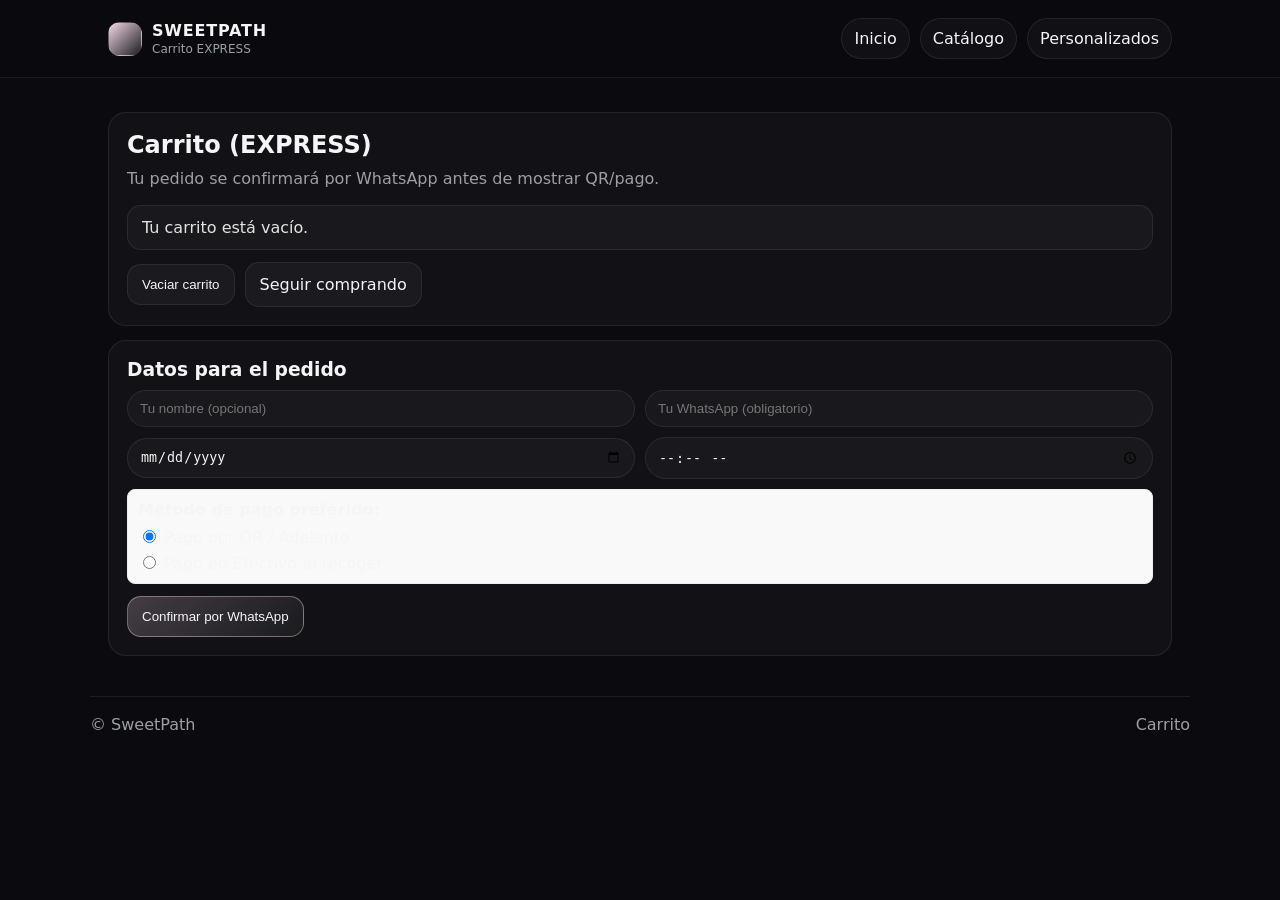
<file: public/cart.html>
<!doctype html>
<html lang="es">
<head>
  <meta charset="utf-8" />
  <meta name="viewport" content="width=device-width,initial-scale=1" />
  <title>SweetPath — Carrito</title>
  <link rel="stylesheet" href="./css/app.css" />
</head>
<body>

<header class="nav">
  <div class="container navbar">
    <div class="brand">
      <div class="logo"></div>
      <div>
        <h1>SWEETPATH</h1>
        <small>Carrito EXPRESS</small>
      </div>
    </div>
    <nav class="navlinks">
      <a class="pill" href="./index.html">Inicio</a>
      <a class="pill" href="./products.html">Catálogo</a>
      <a class="pill" href="./custom.html">Personalizados</a>
    </nav>
  </div>
</header>

<main class="container" style="margin-top:16px">
  <div class="panel">
    <h2 style="margin:0">Carrito (EXPRESS)</h2>
    <p class="hSub" style="margin-top:8px">
      Tu pedido se confirmará por WhatsApp antes de mostrar QR/pago.
    </p>

    <div id="cartBox" class="notice">Cargando…</div>

    <div class="row" style="margin-top:12px">
      <button class="btn" id="btnClear">Vaciar carrito</button>
      <a class="btn" href="./products.html">Seguir comprando</a>
    </div>
  </div>

  <div class="panel" style="margin-top:14px">
    <h3 style="margin:0">Datos para el pedido</h3>
    <div class="row" style="margin-top:10px">
      <input id="name" class="pill" style="flex:1;min-width:220px" placeholder="Tu nombre (opcional)">
      <input id="phone" class="pill" style="flex:1;min-width:220px" placeholder="Tu WhatsApp (obligatorio)">
    </div>
    <div class="row" style="margin-top:10px">
      <input id="date" class="pill" type="date" style="flex:1;min-width:220px">
      <input id="time" class="pill" type="time" style="flex:1;min-width:220px">
    </div>

    <div style="margin-top:10px; margin-bottom:12px; padding:10px; background:#f9f9f9; border-radius:8px; border:1px solid #eee;">
      <p style="margin-top:0; margin-bottom:8px; font-weight:bold;">Método de pago preferido:</p>
      <label style="display:block; margin-bottom:6px; cursor:pointer;">
        <input type="radio" name="payMethod" value="qr" checked> Pago por QR / Adelanto
      </label>
      <label id="labelEfectivo" style="display:block; cursor:pointer; transition: opacity 0.3s;">
        <input type="radio" name="payMethod" id="radioEfectivo" value="efectivo"> Pago en Efectivo al recoger
      </label>
      <div id="efectivoMsg" style="color:#b00020; font-size:0.85em; display:none; margin-top:6px;">
        * Por el monto del pedido, se requiere pago por QR.
      </div>
    </div>

    <div class="row" style="margin-top:12px">
      <button class="btn primary" id="btnConfirm">Confirmar por WhatsApp</button>
      <div id="msg" class="notice" style="display:none"></div>
    </div>
  </div>
</main>

<footer class="container footer">
  <div style="display:flex;justify-content:space-between;gap:12px;flex-wrap:wrap">
    <div>© SweetPath</div>
    <div>Carrito</div>
  </div>
</footer>

<script type="module" src="./js/cart.js"></script>
</body>
</html>
</file>
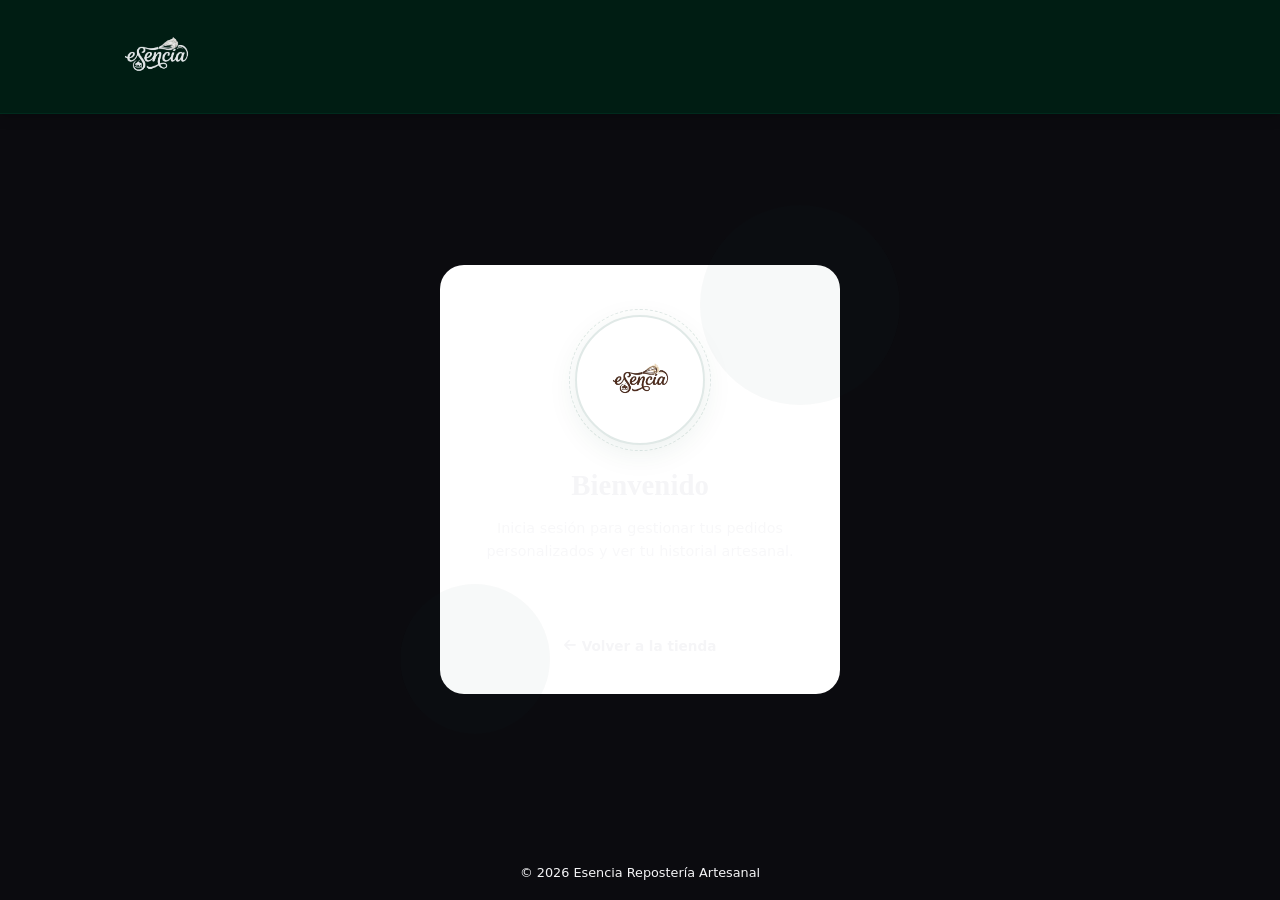
<file: public/login.html>
<!doctype html>
<html lang="es">

<head>
    <meta charset="utf-8" />
    <meta name="viewport" content="width=device-width,initial-scale=1" />
    <title>ESENCIA — Iniciar Sesión</title>
    <link rel="stylesheet" href="./css/app.css" />
    <link rel="stylesheet" href="./css/tienda.css" />
    <script src="https://accounts.google.com/gsi/client" async defer></script>
    <link rel="stylesheet" href="https://cdnjs.cloudflare.com/ajax/libs/font-awesome/6.4.0/css/all.min.css">
    <style>
      .login-page {
        background-color: var(--fondo);
        min-height: 100vh;
        display: flex;
        flex-direction: column;
      }
      .login-content {
        flex: 1;
        display: flex;
        align-items: center;
        justify-content: center;
        padding: 30px 20px;
      }
      .login-card {
        background: white;
        border: 1px solid var(--linea);
        border-top: 3px solid var(--primario);
        border-radius: 24px;
        padding: 50px 30px 40px;
        max-width: 400px;
        width: 100%;
        text-align: center;
        box-shadow: 0 20px 60px var(--negro-suave);
        position: relative;
      }
      /* Círculo decorativo que enmarca el logo */
      .logo-circle {
        width: 130px;
        height: 130px;
        border-radius: 50%;
        background: linear-gradient(145deg, var(--suave), rgba(0,79,57,0.06));
        border: 2px solid rgba(0, 79, 57, 0.12);
        display: flex;
        align-items: center;
        justify-content: center;
        margin: 0 auto 24px;
        box-shadow: 0 8px 30px rgba(0, 79, 57, 0.08);
        position: relative;
      }
      .logo-circle::before {
        content: '';
        position: absolute;
        inset: -8px;
        border-radius: 50%;
        border: 1px dashed rgba(0, 79, 57, 0.12);
      }
      .logo-circle img {
        width: 85px;
        height: auto;
        object-fit: contain;
      }
      .login-card h2 {
        color: var(--primario);
        font-family: 'Playfair Display', serif;
        font-size: 1.8rem;
        margin: 0 0 8px 0;
      }
      .login-sub {
        color: var(--texto);
        font-size: 0.9rem;
        opacity: 0.7;
        line-height: 1.6;
        margin-bottom: 30px;
      }
      .login-google {
        margin-bottom: 24px;
        display: flex;
        justify-content: center;
      }
      .login-back {
        border-top: 1px solid var(--linea);
        padding-top: 18px;
        margin-top: 10px;
      }
      .login-back a {
        color: var(--primario);
        font-size: 0.85rem;
        font-weight: 600;
        text-decoration: none;
        display: inline-flex;
        align-items: center;
        gap: 6px;
        transition: opacity 0.2s;
      }
      .login-back a:hover { opacity: 0.7; }
      .login-footer {
        text-align: center;
        padding: 20px;
        color: var(--atenuado);
        font-size: 0.8rem;
      }
      /* Decoraciones de fondo crema */
      .login-deco {
        position: absolute;
        border-radius: 50%;
        background: rgba(0, 79, 57, 0.03);
        pointer-events: none;
      }
      .login-deco-1 { width: 200px; height: 200px; top: -60px; right: -60px; }
      .login-deco-2 { width: 150px; height: 150px; bottom: -40px; left: -40px; }
      @media (max-width: 500px) {
        .login-card { padding: 40px 20px 30px; margin: 10px; }
        .logo-circle { width: 110px; height: 110px; }
        .logo-circle img { width: 70px; }
        .login-card h2 { font-size: 1.5rem; }
      }
    </style>
    <link rel="manifest" href="./manifest.json" crossorigin="use-credentials">
    <meta name="theme-color" content="#004f39">
    <link rel="apple-touch-icon" href="./img/icon-192.png">
</head>

<body>
    <div class="login-page">
      <!-- HEADER -->
      <header class="navegacion">
        <div class="container barra-nav">
          <a href="./index.html" class="logo-link">
            <img src="./img/logo_white.png" alt="ESENCIA" class="logo-img">
          </a>
        </div>
      </header>

      <div class="login-content">
        <div class="login-card">
          <!-- Decoraciones de fondo -->
          <div class="login-deco login-deco-1"></div>
          <div class="login-deco login-deco-2"></div>

          <!-- Logo con marco circular -->
          <div class="logo-circle">
            <img src="./img/logo.png" alt="ESENCIA">
          </div>

          <h2>Bienvenido</h2>
          <p class="login-sub">Inicia sesión para gestionar tus pedidos personalizados y ver tu historial artesanal.</p>

          <div class="login-google">
            <div id="g_id_onload"
                data-client_id="349806175640-65d64o579a7v28s66mr06q37175u89vo.apps.googleusercontent.com"
                data-context="signin" data-ux_mode="popup" data-callback="handleCredentialResponse"
                data-auto_prompt="false">
            </div>
            <div class="g_id_signin" data-type="standard" data-shape="rectangular" data-theme="outline"
                data-text="signin_with" data-size="large" data-logo_alignment="left">
            </div>
          </div>

          <div class="login-back">
            <a href="./index.html">
              <i class="fas fa-arrow-left"></i> Volver a la tienda
            </a>
          </div>
        </div>
      </div>

      <div class="login-footer">
        &copy; 2026 Esencia Repostería Artesanal
      </div>
    </div>

    <script>
        function handleCredentialResponse(response) {
            fetch('/api/auth_google.php', {
                method: 'POST',
                headers: { 'Content-Type': 'application/json' },
                body: JSON.stringify({ token: response.credential })
            })
                .then(res => res.json())
                .then(data => {
                    if (data.success) {
                        window.location.href = './index.html';
                    } else {
                        alert("Error al iniciar sesión: " + data.error);
                    }
                })
                .catch(err => console.error("Error:", err));
        }
    </script>
    <script>
        if ('serviceWorker' in navigator) {
            window.addEventListener('load', () => {
                navigator.serviceWorker.register('./sw.js').catch(err => {
                    console.error('SW registration failed: ', err);
                });
            });
        }
    </script>
</body>

</html>
</file>
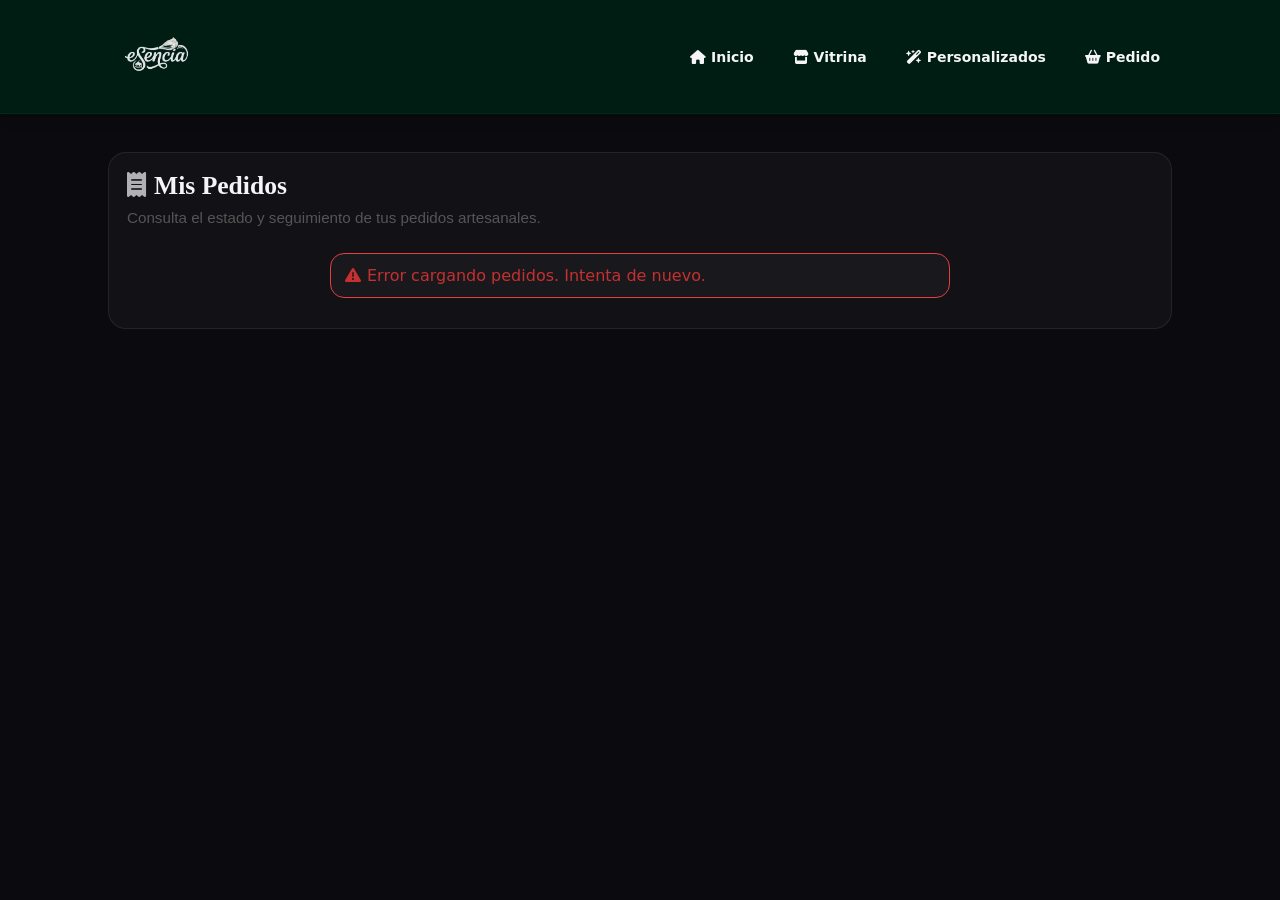
<file: public/mis-pedidos.html>
<!doctype html>
<html lang="es">

<head>
    <meta charset="utf-8" />
    <meta name="viewport" content="width=device-width,initial-scale=1" />
    <title>ESENCIA — Mis Pedidos</title>
    <link rel="stylesheet" href="./css/app.css" />
    <link rel="stylesheet" href="./css/tienda.css" />
    <link rel="stylesheet" href="https://cdnjs.cloudflare.com/ajax/libs/font-awesome/6.4.0/css/all.min.css">
    <style>
      /* Forzar 1 columna siempre para tarjetas de pedido */
      #listaPedidos {
        display: flex !important;
        flex-direction: column !important;
        gap: 20px !important;
        max-width: 620px;
        margin: 0 auto;
      }
      /* Tarjeta de pedido responsiva */
      .pedido-card {
        background: white;
        box-shadow: 0 4px 20px rgba(0,0,0,0.08);
        border-radius: 16px;
        border: 1px solid #e5e7eb;
        overflow: hidden;
        transition: box-shadow 0.2s;
      }
      .pedido-card:hover {
        box-shadow: 0 8px 30px rgba(0,0,0,0.12);
      }
      .pedido-body {
        padding: 24px;
        display: flex;
        flex-direction: column;
        gap: 14px;
      }
      .pedido-header {
        display: flex;
        justify-content: space-between;
        align-items: flex-start;
        flex-wrap: wrap;
        gap: 8px;
      }
      .pedido-precio {
        font-size: 1.5rem;
        color: #111;
        font-weight: 800;
        font-family: 'Plus Jakarta Sans', sans-serif;
      }
      .pedido-info {
        font-size: 0.9rem;
        color: #444;
        line-height: 1.8;
        font-family: 'Plus Jakarta Sans', sans-serif;
      }
      @media (min-width: 768px) {
        .pedido-body { padding: 28px 32px; }
        .pedido-header { align-items: center; }
        .pedido-precio { font-size: 1.6rem; }
        .pedido-info { display: flex; gap: 24px; }
      }
      /* QR download */
      .qr-download-btn {
        display: inline-flex; align-items: center; gap: 6px;
        background: var(--primario); color: white;
        padding: 8px 16px; border-radius: 8px; border: none;
        font-size: 0.85rem; font-weight: 600; cursor: pointer;
        margin-top: 8px; transition: opacity 0.2s;
        font-family: 'Plus Jakarta Sans', sans-serif;
        text-decoration: none;
      }
      .qr-download-btn:hover { opacity: 0.85; }
      /* Timeline mejorada - más visible */
      .timeline-bar { position: relative; margin: 20px 0 8px; }
      .timeline-track {
        position: absolute; top: 14px; left: 20px; right: 20px;
        height: 4px; background: #d1d5db; border-radius: 2px; z-index: 0;
      }
      .timeline-fill {
        height: 100%; border-radius: 2px;
        background: linear-gradient(90deg, var(--primario), #2e7d32);
        transition: width 0.5s ease;
      }
      .timeline-dots {
        display: flex; justify-content: space-between;
        position: relative; z-index: 1;
      }
      .timeline-dot {
        width: 28px; height: 28px; border-radius: 50%;
        display: flex; align-items: center; justify-content: center;
        font-size: 11px; color: white; transition: all 0.3s;
      }
      .timeline-dot.done {
        background: var(--primario);
        border: 3px solid var(--primario);
        box-shadow: 0 2px 8px rgba(0,79,57,0.3);
      }
      .timeline-dot.current {
        background: var(--primario);
        border: 3px solid var(--primario);
        box-shadow: 0 0 0 5px rgba(0,79,57,0.15), 0 2px 8px rgba(0,79,57,0.3);
        transform: scale(1.15);
      }
      .timeline-dot.pending {
        background: #e5e7eb;
        border: 3px solid #d1d5db;
        color: #9ca3af;
      }
      .timeline-labels {
        display: flex; justify-content: space-between; margin-top: 8px;
      }
      .timeline-label {
        flex: 1; text-align: center; font-size: 10px;
        font-weight: 700; line-height: 1.3; padding: 0 2px;
        font-family: 'Plus Jakarta Sans', sans-serif;
      }
      .timeline-label.done, .timeline-label.current { color: var(--primario); }
      .timeline-label.pending { color: #9ca3af; }
    </style>
    <link rel="manifest" href="./manifest.json" crossorigin="use-credentials">
    <meta name="theme-color" content="#004f39">
    <link rel="apple-touch-icon" href="./img/icon-192.png">
</head>

<body>
    <!-- OVERLAY MENU -->
    <div class="capa-menu" id="capaMenu"></div>

    <!-- HEADER -->
    <header class="navegacion">
        <div class="container barra-nav">
            <a href="./index.html" class="logo-link">
                <img src="./img/logo_white.png" alt="ESENCIA" class="logo-img">
            </a>

            <button class="boton-menu" id="menuToggle" aria-label="Abrir menú">
                <i class="fas fa-bars" id="menuIcon"></i>
            </button>

            <nav class="enlaces-nav" id="mainNav">
                <a class="item-nav" href="./index.html"><i class="fas fa-house"></i> Inicio</a>
                <a class="item-nav" href="./products.html"><i class="fas fa-store"></i> Vitrina</a>
                <a class="item-nav" href="./custom.html"><i class="fas fa-wand-magic-sparkles"></i> Personalizados</a>
                <a class="item-nav" href="./cart.html" id="cartBadge"><i class="fas fa-basket-shopping"></i> Pedido</a>
            </nav>
        </div>
    </header>

    <main class="container" style="margin-top: 20px; padding-bottom: 100px;">
        <div class="panel">
            <h2 style="margin:0; font-family:'Playfair Display', serif; color:var(--primario); font-size:1.6rem;">
                <i class="fas fa-receipt" style="margin-right:8px; opacity:0.7;"></i>Mis Pedidos
            </h2>
            <p style="margin-top:8px; color:#555; font-size:0.95rem; font-family:'Plus Jakarta Sans', sans-serif;">
                Consulta el estado y seguimiento de tus pedidos artesanales.
            </p>
            <div id="listaPedidos" style="margin-top: 15px;">
                <div class="notice">Cargando...</div>
            </div>
        </div>
    </main>

    <!-- BARRA DE NAVEGACIÓN INFERIOR -->
    <nav class="barra-inferior" id="barraInferior">
        <a href="./index.html" class="item-inferior" id="nav-inicio">
            <i class="fas fa-house"></i><span>Inicio</span>
        </a>
        <a href="./products.html" class="item-inferior" id="nav-vitrina">
            <i class="fas fa-store"></i><span>Vitrina</span>
        </a>
        <a href="./custom.html" class="item-inferior" id="nav-custom">
            <i class="fas fa-wand-magic-sparkles"></i><span>Custom</span>
        </a>
        <a href="./perfil.html" class="item-inferior" id="nav-perfil">
            <i class="fas fa-user"></i><span>Perfil</span>
        </a>
    </nav>

    <!-- CARRITO FLOTANTE -->
    <a href="./cart.html" id="floatingCart" class="carrito-flotante" style="display:none;">
        <i class="fas fa-basket-shopping"></i>
        <div id="floatingCartBadge" class="etiqueta-flotante">0</div>
    </a>

    <script src="./js/menu.js"></script>

    <script>
        async function cargarPedidos() {
            const container = document.getElementById('listaPedidos');
            try {
                const res = await fetch('/api/get_my_orders.php');
                const data = await res.json();

                if (!data.success || !data.orders) {
                    container.innerHTML = `<div class="notice" style="border-color:var(--primario);color:var(--primario);background:var(--suave);">
                        <i class="fas fa-right-to-bracket" style="margin-right:6px;"></i>
                        Tu sesión expiró. <a href='./login.html' style='color:var(--primario);text-decoration:underline;font-weight:700;'>Vuelve a iniciar sesión</a>.
                    </div>`;
                    return;
                }

                if (data.orders.length === 0) {
                    container.innerHTML = `<div class="notice" style="text-align:center; padding:40px 20px;">
                        <i class="fas fa-box-open" style="font-size:2.5rem; color:var(--primario); opacity:0.4; display:block; margin-bottom:12px;"></i>
                        <span style="font-size:1.05rem; color:#333;">Aún no tienes pedidos registrados.</span>
                    </div>`;
                    return;
                }

                container.innerHTML = data.orders.map(o => renderOrder(o)).join('');
            } catch (err) {
                container.innerHTML = `<div class="notice" style="border-color:#e53e3e;color:#c53030;">
                    <i class="fas fa-triangle-exclamation" style="margin-right:6px;"></i>Error cargando pedidos. Intenta de nuevo.
                </div>`;
            }
        }

        function renderOrder(o) {
            const states = ['CREATED', 'APROBADO_PARA_PAGO', 'EN_PRODUCCION', 'LISTO', 'ENTREGADO'];
            const labels = ['Creado', 'Aprobado', 'Producción', 'Listo', 'Entregado'];
            const icons  = ['fa-circle-dot', 'fa-credit-card', 'fa-fire', 'fa-check', 'fa-flag-checkered'];
            let stIndex = states.indexOf(o.status);
            if (stIndex < 0) stIndex = 0;

            const pct = stIndex === 0 ? 0 : Math.round((stIndex / (states.length - 1)) * 100);

            const timelineHtml = `
            <div class="timeline-bar">
                <div class="timeline-track">
                    <div class="timeline-fill" style="width:${pct}%;"></div>
                </div>
                <div class="timeline-dots">
                    ${states.map((st, i) => {
                        const cls = i < stIndex ? 'done' : i === stIndex ? 'current' : 'pending';
                        return `<div class="timeline-dot ${cls}"><i class="fas ${icons[i]}"></i></div>`;
                    }).join('')}
                </div>
                <div class="timeline-labels">
                    ${labels.map((lbl, i) => {
                        const cls = i < stIndex ? 'done' : i === stIndex ? 'current' : 'pending';
                        return `<div class="timeline-label ${cls}">${lbl}</div>`;
                    }).join('')}
                </div>
            </div>`;

            let paymentHtml = '';
            if (o.status === 'APROBADO_PARA_PAGO') {
                const isCash = o.payment_method === 'TIENDA';

                if (isCash) {
                    paymentHtml = `
                    <div style="margin-top:15px;padding:16px;background:#f0fdf4;border-radius:12px;border:1px solid #bbf7d0;">
                        <h4 style="margin:0 0 8px 0;color:#166534;font-size:1rem;font-family:'Plus Jakarta Sans',sans-serif;">
                            <i class="fas fa-store" style="margin-right:6px;"></i>Pago en Tienda
                        </h4>
                        <p style="font-size:0.9rem;color:#333;margin:0;line-height:1.6;">
                            Seleccionaste <b>pago al retirar en tienda</b>. No necesitas hacer nada aquí.<br>
                            Al recoger tu pedido pagas en efectivo o con el método disponible en tienda.
                        </p>
                        ${o.total_bs !== 'Por cotizar' ? `<div style="margin-top:10px;font-size:1.1rem;font-weight:bold;color:#166534;">Total a pagar: Bs ${o.total_bs}</div>` : ''}
                    </div>`;
                } else if (o.has_pending_proof) {
                    paymentHtml = `<div style="margin-top:15px;padding:16px;background:#fffbeb;border-radius:12px;border:1px solid #fde68a;color:#92400e;font-size:0.95rem;">
                        <i class="fas fa-clock" style="margin-right:6px;"></i><b>Comprobante en revisión.</b> Espera a que la administradora lo verifique.
                    </div>`;
                } else {
                    const qrSection = o.qr_image
                        ? `<div style="text-align:center;">
                            <img src="${o.qr_image}" id="qr-img-${o.order_code}" style="max-width:200px;display:block;margin:12px auto;border-radius:12px;border:2px solid #e5e7eb;">
                            <a href="${o.qr_image}" download="QR_Pago_${o.order_code}.png" class="qr-download-btn">
                                <i class="fas fa-download"></i> Descargar QR
                            </a>
                          </div>`
                        : '';
                    const qrInfo = o.qr_info
                        ? `<p style="font-size:0.85rem;text-align:center;white-space:pre-wrap;background:white;border-radius:8px;padding:12px;border:1px solid #e5e7eb;color:#333;">${o.qr_info}</p>`
                        : (!o.qr_image ? `<p style="text-align:center;font-size:0.9rem;color:#555;"><i class="fas fa-qrcode" style="margin-right:4px;"></i>Escríbenos por WhatsApp para recibir el QR de pago.</p>` : '');

                    paymentHtml = `
                    <div style="margin-top:15px;padding:16px;background:#f8fafc;border-radius:12px;border:1px solid #e2e8f0;">
                        <h4 style="margin:0 0 12px 0;color:var(--primario);font-size:1rem;font-family:'Plus Jakarta Sans',sans-serif;">
                            <i class="fas fa-credit-card" style="margin-right:6px;"></i>Realizar Pago por QR
                        </h4>
                        ${qrSection}
                        ${qrInfo}
                        <div style="margin:12px 0;font-size:0.9rem;display:flex;flex-direction:column;gap:8px;">
                            ${o.total_bs !== 'Por cotizar' ? `
                            <div style="background:#ecfdf5;color:#065f46;padding:12px;border-radius:10px;border:1px solid #a7f3d0;">
                                <i class="fas fa-star" style="margin-right:4px;"></i><b>Recomendado:</b> Pago completo <b>Bs ${o.total_bs}</b>
                            </div>
                            <div style="background:#fffbeb;color:#92400e;padding:12px;border-radius:10px;border:1px solid #fde68a;">
                                <i class="fas fa-hourglass-half" style="margin-right:4px;"></i>Reserva pagando el 30%: mínimo <b>Bs ${o.min_payment_bs}</b>
                            </div>` : ''}
                        </div>
                        <form action="/api/payment_submit.php" method="POST" enctype="multipart/form-data"
                            style="display:flex;flex-direction:column;gap:10px;">
                            <input type="hidden" name="order_code" value="${o.order_code}">
                            <div style="display:flex;align-items:center;border:1px solid #d1d5db;border-radius:10px;overflow:hidden;background:white;">
                                <span style="padding:12px 14px;background:#f3f4f6;border-right:1px solid #d1d5db;font-weight:bold;color:var(--primario);font-size:1rem;">Bs</span>
                                <input type="number" name="amount_bs" step="0.01"
                                    min="${o.min_payment_bs || 0}"
                                    value="${o.total_bs !== 'Por cotizar' ? o.total_bs : ''}"
                                    placeholder="Monto pagado"
                                    style="padding:12px;border:none;width:100%;outline:none;font-size:1rem;font-family:'Plus Jakarta Sans',sans-serif;" required>
                            </div>
                            <label style="font-size:0.9rem;font-weight:700;color:#333;">
                                <i class="fas fa-camera" style="margin-right:4px;color:var(--primario);"></i>Sube tu comprobante de pago:
                            </label>
                            <input type="file" name="proof" accept="image/png,image/jpeg,image/webp"
                                style="padding:10px;background:white;border-radius:10px;border:1px solid #d1d5db;width:100%;font-size:0.9rem;" required>
                            <button type="submit" class="btn whatsapp" style="width:100%;padding:14px;border-radius:12px;font-size:1rem;font-weight:700;">
                                <i class="fas fa-upload" style="margin-right:8px;"></i>Enviar Comprobante
                            </button>
                        </form>
                    </div>`;
                }
            }

            // Status badge color
            const statusColors = {
                'created': 'background:#e0f2fe;color:#0369a1;',
                'aprobado_para_pago': 'background:#fef3c7;color:#92400e;',
                'en_produccion': 'background:#fce7f3;color:#be185d;',
                'listo': 'background:#d1fae5;color:#065f46;',
                'entregado': 'background:#f3f4f6;color:#374151;'
            };
            const badgeStyle = statusColors[o.status.toLowerCase()] || 'background:#f3f4f6;color:#333;';

            return `
            <div class="pedido-card">
                <div class="pedido-body">
                    <div class="pedido-header">
                        <div>
                            <span style="font-size:0.8rem; padding:5px 12px; font-weight:700; letter-spacing:0.3px; display:inline-block; border-radius:20px; ${badgeStyle}">${o.status.replace(/_/g, ' ')}</span>
                        </div>
                        <div class="pedido-precio">
                            Bs ${o.total_bs}
                        </div>
                    </div>
                    
                    <h3 style="margin:0; font-size:1.2rem; color:#111; font-family:'Playfair Display',serif; font-weight:700;">
                        Pedido #${o.order_code}
                    </h3>

                    <div class="pedido-info">
                        <div><i class="fas fa-calendar-day" style="color:var(--primario); margin-right:8px; width:16px; text-align:center;"></i>${o.fecha_fmt}</div>
                        <div><i class="fas fa-clock" style="color:var(--primario); margin-right:8px; width:16px; text-align:center;"></i>Retiro: <strong>${o.pickup_date || 'Pendiente'}</strong>${o.pickup_time ? ` · ${o.pickup_time}` : ''}</div>
                    </div>
                    
                    ${timelineHtml}
                    
                    ${paymentHtml}
                </div>
            </div>`;
        }

        cargarPedidos();

        // ── Session check & inject user in nav
        async function verificarSesion() {
            try {
                const res = await fetch('/api/get_session.php');
                const user = await res.json();

                if (!user.logged) {
                    window.location.href = './login.html';
                    return;
                }

                const navLinks = document.getElementById('mainNav');
                navLinks.innerHTML += `
                <a href="./perfil.html" class="item-nav" style="display:flex;align-items:center;gap:8px;background:rgba(255,250,202,0.15);border-radius:20px;padding:5px 15px;">
                    <img src="${user.avatar || ''}" onerror="this.style.display='none'"
                        style="width:28px;height:28px;border-radius:50%;border:2px solid var(--fondo);object-fit:cover;">
                    <span>${(user.name || 'Mi perfil').split(' ')[0]}</span>
                </a>`;

                const ui = await import('./js/ui.js');
                ui.initializeNav();
                ui.bindCartBadge();
            } catch(e) {}
        }
        verificarSesion();
    </script>
    <script>
        if ('serviceWorker' in navigator) {
            window.addEventListener('load', () => {
                navigator.serviceWorker.register('./sw.js').catch(err => {
                    console.error('SW registration failed: ', err);
                });
            });
        }
    </script>
</body>

</html>
</file>
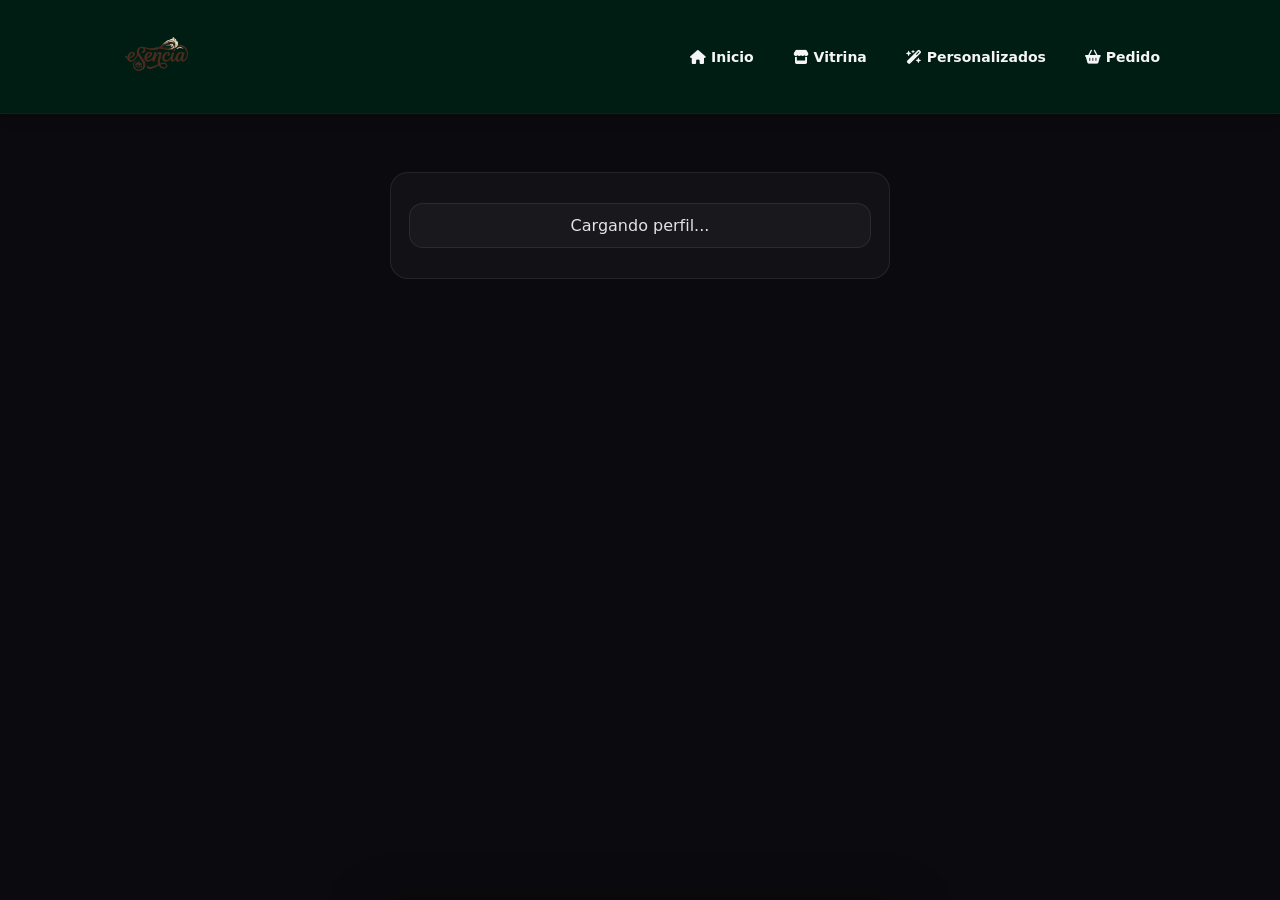
<file: public/perfil.html>
<!doctype html>
<html lang="es">

<head>
    <meta charset="utf-8" />
    <meta name="viewport" content="width=device-width,initial-scale=1" />
    <title>ESENCIA — Mi Perfil</title>
    <link rel="stylesheet" href="./css/app.css" />
    <link rel="stylesheet" href="./css/tienda.css" />
    <link rel="stylesheet" href="https://cdnjs.cloudflare.com/ajax/libs/font-awesome/6.4.0/css/all.min.css">
    <link rel="manifest" href="./manifest.json" crossorigin="use-credentials">
    <meta name="theme-color" content="#004f39">
    <link rel="apple-touch-icon" href="./img/icon-192.png">
</head>

<body>
    <!-- OVERLAY MENU -->
    <div class="capa-menu" id="capaMenu"></div>

    <!-- HEADER -->
    <header class="navegacion">
        <div class="container barra-nav">
            <a href="./index.html" class="logo-link" title="Ir al inicio">
                <img src="./img/logo.png" alt="ESENCIA" class="logo-img">
            </a>
            <button class="boton-menu" id="menuToggle" aria-label="Abrir menú">
                <i class="fas fa-bars" id="menuIcon"></i>
            </button>
            <nav class="enlaces-nav" id="mainNav">
                <a class="item-nav" href="./index.html"><i class="fas fa-house"></i> Inicio</a>
                <a class="item-nav" href="./products.html"><i class="fas fa-store"></i> Vitrina</a>
                <a class="item-nav" href="./custom.html"><i class="fas fa-wand-magic-sparkles"></i> Personalizados</a>
                <a class="item-nav" href="./cart.html" id="cartBadge"><i class="fas fa-basket-shopping"></i> Pedido</a>
            </nav>
        </div>
    </header>

    <main class="container">
        <div class="panel" style="max-width: 500px; margin: 40px auto; text-align: center;">
            <div id="profileContent">
                <div class="notice">Cargando perfil...</div>
            </div>
        </div>
    </main>

  <!-- BARRA DE NAVEGACIÓN INFERIOR -->
  <nav class="barra-inferior" id="barraInferior">
    <a href="./index.html" class="item-inferior" id="nav-inicio">
      <i class="fas fa-house"></i>
      <span>Inicio</span>
    </a>
    <a href="./products.html" class="item-inferior" id="nav-vitrina">
      <i class="fas fa-store"></i>
      <span>Vitrina</span>
    </a>
    <button class="item-inferior" id="nav-buscar" onclick="abrirBuscador()" style="background:none;border:none;cursor:pointer;">
      <i class="fas fa-magnifying-glass"></i>
      <span>Buscar</span>
    </button>
    <a href="./custom.html" class="item-inferior" id="nav-custom">
      <i class="fas fa-wand-magic-sparkles"></i>
      <span>Custom</span>
    </a>
    <a href="./perfil.html" class="item-inferior activo-inf" id="nav-perfil">
      <i class="fas fa-user"></i>
      <span>Perfil</span>
    </a>
  </nav>

  <!-- BUSCADOR GLOBAL (OVERLAY) -->
  <div class="buscador-fondo" id="buscadorFondo">
    <div class="buscador-panel">
      <div class="buscador-barra">
        <i class="fas fa-magnifying-glass buscador-icono"></i>
        <input type="search" id="buscadorInput" class="buscador-input" placeholder="Buscar productos, paquetes..." autocomplete="off">
        <button class="buscador-cerrar" id="buscadorCerrar"><i class="fas fa-times"></i></button>
      </div>
      <div id="buscadorResultados" class="buscador-resultados"></div>
    </div>
  </div>

  <!-- MODAL DE PRODUCTO -->
  <div class="modal-fondo" id="modalFondo">
    <div class="modal-tarjeta" id="modalTarjeta">
      <span class="modal-handle"></span>
      <button class="modal-cerrar" id="modalCerrar"><i class="fas fa-times"></i></button>
      <div class="modal-img" id="modalImg"></div>
      <div class="modal-cuerpo">
        <div class="modal-etiqueta" id="modalEtiqueta"></div>
        <h3 class="modal-titulo" id="modalTitulo"></h3>
        <p class="modal-desc" id="modalDesc"></p>
        <div class="modal-detalles" id="modalDetalles" style="display:none;"></div>
        <div class="modal-precio-fila">
          <div class="modal-precio" id="modalPrecio"></div>
          <div id="modalAccion"></div>
        </div>
      </div>
    </div>
  </div>

  <a href="./cart.html" id="floatingCart" class="floating-cart" style="display:none;">
    <i class="fas fa-shopping-basket"></i>
    <div id="floatingCartBadge" class="floating-cart-badge">0</div>
  </a>

  <script type="module">
    import { bindCartBadge } from "./js/ui.js";
    bindCartBadge("cartBadge");
  </script>

    <script>
        async function cargarPerfil() {
            try {
                const res = await fetch('/api/get_session.php');
                const user = await res.json();
                const container = document.getElementById('profileContent');
                const nav = document.getElementById('mainNav');

                if (!user.logged) {
                    window.location.href = './login.html';
                    return;
                }

                // Inject avatar in nav
                nav.innerHTML += `<a href="./perfil.html" class="nav-item" style="display:flex;align-items:center;gap:8px;background:rgba(255,250,202,0.15);border-radius:20px;padding:5px 15px;"><img src="${user.avatar}" onerror="this.style.display='none'" style="width:28px;height:28px;border-radius:50%;border:2px solid #fffaca;object-fit:cover;"><span>${user.name.split(' ')[0]}</span></a>`;

                container.innerHTML = `
                  <div class="card-perfil jaspeado-marca">
                    <div style="position: absolute; top: -50px; left: -50px; width: 120px; height: 120px; background: rgba(0, 79, 57, 0.03); border-radius: 50%;"></div>
                    <div style="position: absolute; bottom: -30px; right: -30px; width: 100px; height: 100px; background: rgba(0, 79, 57, 0.03); border-radius: 50%;"></div>
                    
                    <img src="${user.avatar}" class="avatar-perfil" onerror="this.src='https://ui-avatars.com/api/?name=${encodeURIComponent(user.name)}&background=0a0a0a&color=fffaca'">
                    
                    <h2 style="color: var(--primario); font-size: 1.8rem; margin-bottom: 4px; position: relative; z-index: 2;">${user.name}</h2>
                    <p style="color: var(--texto); font-size: 0.95rem; margin-bottom: 30px; opacity: 0.7; position: relative; z-index: 2;"><i class="fas fa-envelope" style="margin-right: 6px; opacity: 0.5;"></i>${user.email}</p>
                    
                    <div style="display: flex; flex-direction: column; gap: 12px; position: relative; z-index: 2;">
                      <a href="./mis-pedidos.html" class="boton primario" style="width: 100%; justify-content: center; padding: 14px; font-size: 1.05rem; border-radius: 12px; box-shadow: 0 4px 15px var(--negro-suave);"><i class="fas fa-shopping-bag"></i> Historial de pedidos</a>
                      <a href="/api/logout.php" class="btn-logout"><i class="fas fa-sign-out-alt"></i> Cerrar Sesión</a>
                    </div>
                  </div>`;

                const ui = await import('./js/ui.js');
                ui.initializeNav();
                ui.bindCartBadge();
            } catch(e) {}
        }
        cargarPerfil();
    </script>
    <!-- CARRITO FLOTANTE -->
  <a href="./cart.html" id="floatingCart" class="carrito-flotante" style="display:none;">
    <i class="fas fa-basket-shopping"></i>
    <div id="floatingCartBadge" class="etiqueta-flotante">0</div>
  </a>

  <script src="./js/menu.js"></script>
    <script>

    // ── Global Search & Modals
    window.abrirModalProducto = function(p) {
      document.getElementById('modalImg').innerHTML = p.image_url
        ? `<img src="${p.image_url}" alt="${p.name}">`
        : `<div class="modal-img-placeholder"><i class="fas fa-cake-candles"></i></div>`;
      let tipo = p.type === 'EXPRESS' ? 'RÁPIDO' : p.type === 'CUSTOM' ? 'PERSONALIZADO' : 'PAQUETE';
      let disponible = p.availability === 'OUT' ? 'AGOTADO' : 'DISPONIBLE';
      document.getElementById('modalEtiqueta').textContent = `${tipo} • ${disponible}`;
      document.getElementById('modalTitulo').textContent = p.name;
      document.getElementById('modalDesc').textContent = p.description || 'Elaborado con ingredientes artesanales seleccionados.';
      
      const divDetalles = document.getElementById('modalDetalles');
      if (divDetalles) divDetalles.innerHTML = '';

      document.getElementById('modalPrecio').innerHTML = p.price_bs
        ? `<strong>Bs ${p.price_bs}</strong><small>referencial</small>`
        : `<strong>A confirmar</strong><small>por WhatsApp</small>`;
      const canAdd = (p.type === 'EXPRESS' || p.type === 'PACK') && p.availability !== 'OUT';
      document.getElementById('modalAccion').innerHTML = canAdd
        ? `<button class="boton primario" onclick="window.agregarDesdeModal(${p.id})"><i class="fas fa-cart-plus"></i> Agregar</button>`
        : p.type !== 'EXPRESS'
          ? `<a class="boton primario" href="./custom.html?type=${p.type}"><i class="fas fa-paper-plane"></i> Solicitar</a>`
          : `<button class="boton" disabled>Agotado</button>`;
      document.getElementById('modalFondo').classList.add('activo');
      document.body.style.overflow = 'hidden';
    };

    document.getElementById('modalCerrar').addEventListener('click', () => {
      document.getElementById('modalFondo').classList.remove('activo');
      document.body.style.overflow = '';
    });
    document.getElementById('modalFondo').addEventListener('click', (e) => {
      if (e.target === document.getElementById('modalFondo')) {
        document.getElementById('modalFondo').classList.remove('activo');
        document.body.style.overflow = '';
      }
    });

    window.agregarDesdeModal = async (id) => {
      if (!window._todosProductos) return;
      const p = window._todosProductos.find((x) => x.id === id);
      if (p) {
        const { addToCart } = await import('./js/cart-manager.js');
        addToCart(p);
        document.getElementById('modalFondo')?.classList.remove('activo');
        document.body.style.overflow = '';
      }
    };

    let _todosProductos = null;
    async function obtenerProductos() {
      if (_todosProductos) return _todosProductos;
      try {
        const res = await fetch('/api/products_list.php?limit=200');
        const data = await res.json();
        _todosProductos = window._todosProductos = data.products || [];
      } catch { _todosProductos = window._todosProductos = []; }
      return _todosProductos;
    }

    window.abrirBuscador = async function() {
      document.getElementById('buscadorFondo').classList.add('activo');
      document.body.style.overflow = 'hidden';
      setTimeout(() => document.getElementById('buscadorInput').focus(), 300);
      await obtenerProductos();
      mostrarResultados('');
    };

    window.cerrarBuscador = function() {
      document.getElementById('buscadorFondo').classList.remove('activo');
      document.body.style.overflow = '';
    }

    function mostrarResultados(q) {
      const lista = (_todosProductos || []).filter(p =>
        !q || p.name.toLowerCase().includes(q.toLowerCase()) || (p.description || '').toLowerCase().includes(q.toLowerCase())
      ).slice(0, 8);
      const cont = document.getElementById('buscadorResultados');
      if (!lista.length) {
        cont.innerHTML = `<div class="buscador-vacio"><i class="fas fa-search" style="font-size:2rem;opacity:0.3;display:block;margin-bottom:8px;"></i>Sin resultados para "${q}"</div>`;
        return;
      }
      cont.innerHTML = lista.map(p => {
        const imgHtml = p.image_url
          ? `<img src="${p.image_url}" class="resultado-img" alt="">`
          : `<div class="resultado-img" style="display:flex;align-items:center;justify-content:center;font-size:1.4rem;color:var(--linea)"><i class="fas fa-cake-candles"></i></div>`;
        const tipo = p.type === 'EXPRESS' ? 'R\u00e1pido' : p.type === 'CUSTOM' ? 'Personalizado' : 'Paquete';
        const precio = p.price_bs ? `Bs ${p.price_bs}` : 'Cotizar por WA';
        const dest = `./products.html?q=${encodeURIComponent(p.name)}`;
        return `<a class="resultado-item" href="${dest}" onclick="cerrarBuscador()">
          ${imgHtml}
          <div class="resultado-info">
            <div class="resultado-titulo">${p.name}</div>
            <div class="resultado-sub">${tipo} &bull; ${precio}</div>
          </div>
          <i class="fas fa-chevron-right" style="color:var(--linea);font-size:13px;"></i>
        </a>`;
      }).join('');
    }

    document.getElementById('buscadorInput').addEventListener('input', (e) => {
      mostrarResultados(e.target.value.trim());
    });
    document.getElementById('buscadorCerrar').addEventListener('click', cerrarBuscador);
    document.getElementById('buscadorFondo').addEventListener('click', (e) => {
      if (e.target === document.getElementById('buscadorFondo')) cerrarBuscador();
    });
    </script>
    <script>
        if ('serviceWorker' in navigator) {
            window.addEventListener('load', () => {
                navigator.serviceWorker.register('./sw.js').catch(err => {
                    console.error('SW registration failed: ', err);
                });
            });
        }
    </script>
</body>

</html>
</file>
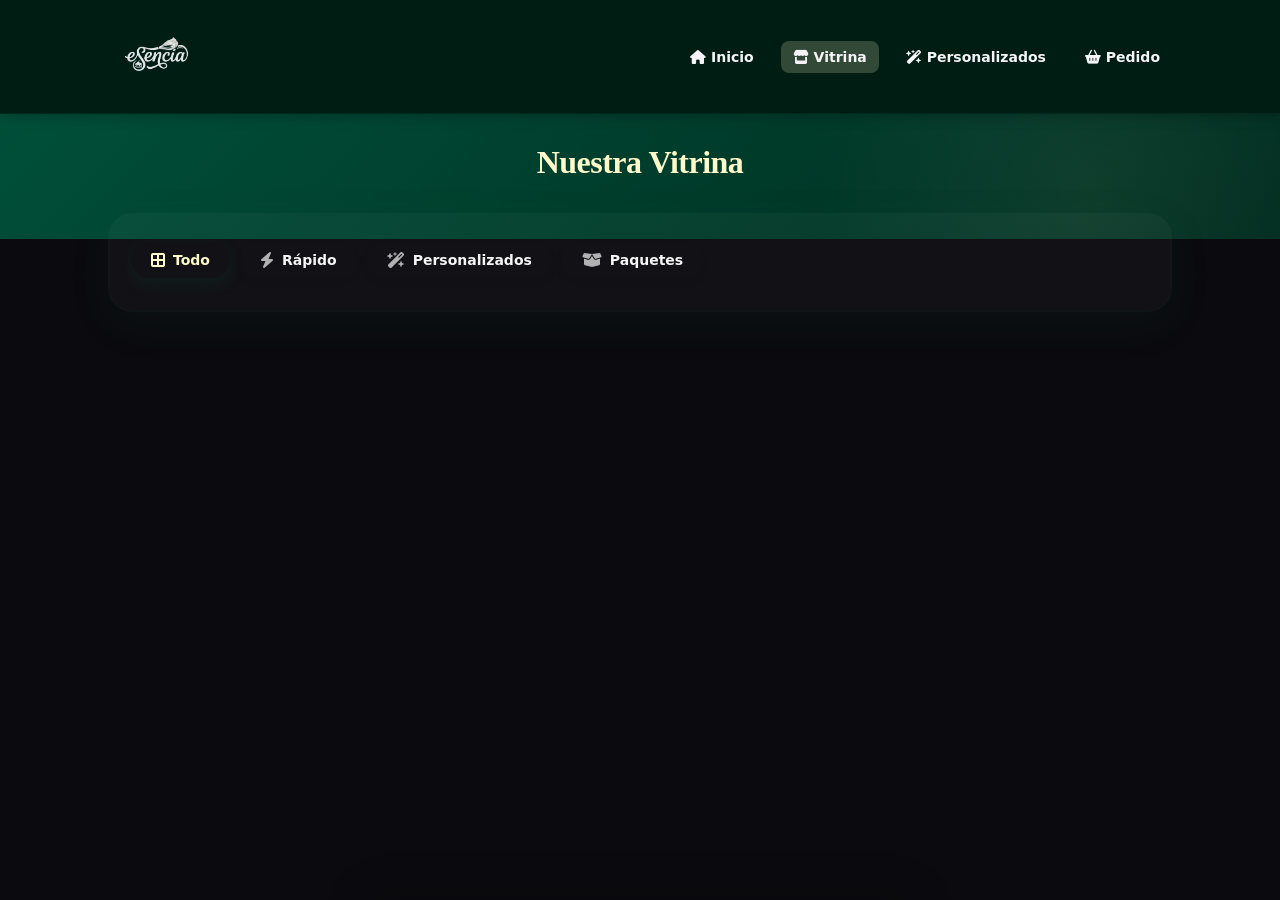
<file: public/products.html>
<!doctype html>
<html lang="es">

<head>
  <meta charset="utf-8" />
  <meta name="viewport" content="width=device-width,initial-scale=1" />
  <title>ESENCIA — Vitrina</title>
  <meta name="description" content="Explora nuestra vitrina de productos artesanales. Rápidos, personalizados, paquetes y más." />
  <link rel="stylesheet" href="./css/app.css" />
  <link rel="stylesheet" href="./css/tienda.css" />
  <link rel="stylesheet" href="https://cdnjs.cloudflare.com/ajax/libs/font-awesome/6.4.0/css/all.min.css">
    <link rel="manifest" href="./manifest.json" crossorigin="use-credentials">
    <meta name="theme-color" content="#004f39">
    <link rel="apple-touch-icon" href="./img/icon-192.png">
</head>

<body>
  <!-- OVERLAY MENU -->
  <div class="capa-menu" id="capaMenu"></div>

  <!-- HEADER -->
  <header class="navegacion">
    <div class="container barra-nav">
      <a href="./index.html" class="logo-link" title="Ir al inicio">
        <img src="./img/logo_white.png" alt="ESENCIA" class="logo-img">
      </a>
      <button class="boton-menu" id="menuToggle" aria-label="Abrir menú">
        <i class="fas fa-bars" id="menuIcon"></i>
      </button>
      <nav class="enlaces-nav" id="mainNav">
        <a class="item-nav" href="./index.html"><i class="fas fa-house"></i> Inicio</a>
        <a class="item-nav activo" href="./products.html"><i class="fas fa-store"></i> Vitrina</a>
        <a class="item-nav" href="./custom.html"><i class="fas fa-wand-magic-sparkles"></i> Personalizados</a>
        <a class="item-nav" href="./cart.html" id="cartBadge"><i class="fas fa-basket-shopping"></i> Pedido</a>
      </nav>
    </div>
  </header>

  <!-- HERO VITRINA -->
  <section class="jaspeado-marca" style="background: linear-gradient(135deg, #004f39 0%, #002c1f 100%); padding: 30px 20px 50px 20px; text-align: center; position: relative; overflow: hidden; margin-bottom: -24px;">
    <div style="position: absolute; top: -40%; right: -20%; width: 70%; height: 200%; background: radial-gradient(circle, rgba(255,250,202,0.06) 0%, transparent 60%); pointer-events: none;"></div>
    <h1 style="color: #fffaca; font-family: 'Playfair Display', serif; font-size: 2rem; margin: 0 0 8px 0; letter-spacing: -0.5px;">Nuestra Vitrina</h1>
  </section>

  <!-- FILTROS -->
  <main class="container" style="margin-top:0; padding-bottom:100px;">
    <div class="panel" style="border-radius: 24px; position: relative; top: -20px; box-shadow: 0 12px 40px rgba(0,79,57,0.1); border: 1px solid rgba(0,79,57,0.08);">
      <div class="filtros-container">
        <div class="pill-filtro activo" data-type=""><i class="fas fa-border-all"></i> Todo</div>
        <div class="pill-filtro" data-type="EXPRESS"><i class="fas fa-bolt"></i> Rápido</div>
        <div class="pill-filtro" data-type="CUSTOM"><i class="fas fa-wand-magic-sparkles"></i> Personalizados</div>
        <div class="pill-filtro" data-type="PACK"><i class="fas fa-box-open"></i> Paquetes</div>
      </div>

      <div id="meta" class="notice" style="display:none; border-radius:12px; background:rgba(0,79,57,0.05); color:var(--primario); border:none; margin-top:16px; font-weight:bold;"></div>
    </div>

    <div id="grid" style="margin-top:24px;"></div>
  </main>

  <!-- BARRA DE NAVEGACIÓN INFERIOR -->
  <nav class="barra-inferior" id="barraInferior">
    <a href="./index.html" class="item-inferior" id="nav-inicio">
      <i class="fas fa-house"></i>
      <span>Inicio</span>
    </a>
    <a href="./products.html" class="item-inferior activo-inf" id="nav-vitrina">
      <i class="fas fa-store"></i>
      <span>Vitrina</span>
    </a>
    <button class="item-inferior" id="nav-buscar" onclick="abrirBuscador()" style="background:none;border:none;cursor:pointer;">
      <i class="fas fa-magnifying-glass"></i>
      <span>Buscar</span>
    </button>
    <a href="./custom.html" class="item-inferior" id="nav-custom">
      <i class="fas fa-wand-magic-sparkles"></i>
      <span>Custom</span>
    </a>
    <a href="./perfil.html" class="item-inferior" id="nav-perfil">
      <i class="fas fa-user"></i>
      <span>Perfil</span>
    </a>
  </nav>

  <!-- BUSCADOR GLOBAL (OVERLAY) -->
  <div class="buscador-fondo" id="buscadorFondo">
    <div class="buscador-panel">
      <div class="buscador-barra">
        <i class="fas fa-magnifying-glass buscador-icono"></i>
        <input type="search" id="buscadorInput" class="buscador-input" placeholder="Buscar productos, paquetes..." autocomplete="off">
        <button class="buscador-cerrar" id="buscadorCerrar"><i class="fas fa-times"></i></button>
      </div>
      <div id="buscadorResultados" class="buscador-resultados"></div>
    </div>
  </div>

  <!-- MODAL DE PRODUCTO -->
  <div class="modal-fondo" id="modalFondo">
    <div class="modal-tarjeta" id="modalTarjeta">
      <span class="modal-handle"></span>
      <button class="modal-cerrar" id="modalCerrar"><i class="fas fa-times"></i></button>
      <div class="modal-img" id="modalImg"></div>
      <div class="modal-cuerpo">
        <div class="modal-etiqueta" id="modalEtiqueta"></div>
        <h3 class="modal-titulo" id="modalTitulo"></h3>
        <p class="modal-desc" id="modalDesc"></p>
        <div class="modal-detalles" id="modalDetalles" style="display:none;"></div> <!-- Oculto intencionalmente -->
        <div class="modal-precio-fila">
          <div class="modal-precio" id="modalPrecio"></div>
          <div id="modalAccion"></div>
        </div>
      </div>
    </div>
  </div>



  <script type="module" src="./js/products.js?v=4"></script>
  <script type="module">
    import { bindCartBadge } from "./js/ui.js";
    bindCartBadge("cartBadge");
  </script>
  <script>
    async function verificarSesion() {
      try {
        const res = await fetch('/api/get_session.php');
        const user = await res.json();
        const nav = document.getElementById('mainNav');
        if (user.logged) {
          nav.innerHTML += `<a href="./perfil.html" class="nav-item" style="display:flex;align-items:center;gap:8px;background:rgba(255,250,202,0.15);border-radius:20px;padding:5px 15px;"><img src="${user.avatar}" onerror="this.style.display='none'" style="width:28px;height:28px;border-radius:50%;border:2px solid #fffaca;object-fit:cover;"><span>${user.name.split(' ')[0]}</span></a>`;
        } else {
          nav.innerHTML += `<a class="nav-item" href="./login.html" style="background:#fffaca;color:#004f39;border-radius:20px;padding:8px 20px;font-weight:700;"><i class="fas fa-user"></i> Entrar</a>`;
        }
        const ui = await import('./js/ui.js');
        ui.initializeNav();
        ui.bindCartBadge();
      } catch(e) {}
    }
    verificarSesion();
  </script>
  <!-- CARRITO FLOTANTE -->
  <a href="./cart.html" id="floatingCart" class="carrito-flotante" style="display:none;">
    <i class="fas fa-basket-shopping"></i>
    <div id="floatingCartBadge" class="etiqueta-flotante">0</div>
  </a>

  <script src="./js/menu.js"></script>
  <script>

    // Modals
    window.abrirModalProducto = function(p) {
      document.getElementById('modalImg').innerHTML = p.image_url
        ? `<img src="${p.image_url}" alt="${p.name}">`
        : `<div class="modal-img-placeholder"><i class="fas fa-cake-candles"></i></div>`;
      let tipo = p.type === 'EXPRESS' ? 'RÁPIDO' : p.type === 'CUSTOM' ? 'PERSONALIZADO' : 'PAQUETE';
      let disponible = p.availability === 'OUT' ? 'AGOTADO' : 'DISPONIBLE';
      document.getElementById('modalEtiqueta').textContent = `${tipo} • ${disponible}`;
      document.getElementById('modalTitulo').textContent = p.name;
      document.getElementById('modalDesc').textContent = p.description || 'Elaborado con ingredientes artesanales seleccionados.';
      
      const divDetalles = document.getElementById('modalDetalles');
      if (divDetalles) divDetalles.innerHTML = '';

      document.getElementById('modalPrecio').innerHTML = p.price_bs
        ? `<strong>Bs ${p.price_bs}</strong><small>referencial</small>`
        : `<strong>A confirmar</strong><small>por WhatsApp</small>`;
      const canAdd = (p.type === 'EXPRESS' || p.type === 'PACK') && p.availability !== 'OUT';
      document.getElementById('modalAccion').innerHTML = canAdd
        ? `<button class="boton primario" onclick="window.agregarDesdeModal(${p.id})"><i class="fas fa-cart-plus"></i> Agregar</button>`
        : p.type !== 'EXPRESS'
          ? `<a class="boton primario" href="./custom.html?type=${p.type}"><i class="fas fa-paper-plane"></i> Solicitar</a>`
          : `<button class="boton" disabled>Agotado</button>`;
      document.getElementById('modalFondo').classList.add('activo');
      document.body.style.overflow = 'hidden';
    };

    document.getElementById('modalCerrar').addEventListener('click', () => {
      document.getElementById('modalFondo').classList.remove('activo');
      document.body.style.overflow = '';
    });
    document.getElementById('modalFondo').addEventListener('click', (e) => {
      if (e.target === document.getElementById('modalFondo')) {
        document.getElementById('modalFondo').classList.remove('activo');
        document.body.style.overflow = '';
      }
    });

    // ── Buscador Global
    let _todosProductos = null;
    async function obtenerProductos() {
      if (_todosProductos) return _todosProductos;
      try {
        const res = await fetch('/api/products_list.php?limit=200');
        const data = await res.json();
        _todosProductos = data.products || [];
      } catch { _todosProductos = []; }
      return _todosProductos;
    }

    window.abrirBuscador = async function() {
      document.getElementById('buscadorFondo').classList.add('activo');
      document.body.style.overflow = 'hidden';
      setTimeout(() => document.getElementById('buscadorInput').focus(), 300);
      await obtenerProductos();
      mostrarResultados('');
    };

    function cerrarBuscador() {
      document.getElementById('buscadorFondo').classList.remove('activo');
      document.body.style.overflow = '';
    }

    function mostrarResultados(q) {
      const lista = (_todosProductos || []).filter(p =>
        !q || p.name.toLowerCase().includes(q.toLowerCase()) || (p.description || '').toLowerCase().includes(q.toLowerCase())
      ).slice(0, 8);
      const cont = document.getElementById('buscadorResultados');
      if (!lista.length) {
        cont.innerHTML = `<div class="buscador-vacio"><i class="fas fa-search" style="font-size:2rem;opacity:0.3;display:block;margin-bottom:8px;"></i>Sin resultados para "${q}"</div>`;
        return;
      }
      cont.innerHTML = lista.map(p => {
        const imgHtml = p.image_url
          ? `<img src="${p.image_url}" class="resultado-img" alt="">`
          : `<div class="resultado-img" style="display:flex;align-items:center;justify-content:center;font-size:1.4rem;color:var(--linea)"><i class="fas fa-cake-candles"></i></div>`;
        const tipo = p.type === 'EXPRESS' ? 'RÁPIDO' : p.type === 'CUSTOM' ? 'PERSONALIZADO' : 'PAQUETE';
        const precio = p.price_bs ? `Bs ${p.price_bs}` : 'Cotizar por WA';
        return `<div class="resultado-item" onclick="cerrarBuscador();window.abrirModalProducto(${JSON.stringify(p).replace(/</g,'\\u003c').replace(/>/g,'\\u003e').replace(/&/g,'\\u0026')})">
          ${imgHtml}
          <div class="resultado-info">
            <div class="resultado-titulo">${p.name}</div>
            <div class="resultado-sub">${tipo} &bull; ${precio}</div>
          </div>
          <i class="fas fa-chevron-right" style="color:var(--linea);font-size:13px;"></i>
        </div>`;
      }).join('');
    }

    document.getElementById('buscadorInput').addEventListener('input', (e) => {
      mostrarResultados(e.target.value.trim());
    });
    document.getElementById('buscadorCerrar').addEventListener('click', cerrarBuscador);
    document.getElementById('buscadorFondo').addEventListener('click', (e) => {
      if (e.target === document.getElementById('buscadorFondo')) cerrarBuscador();
    });
  </script>
    <script>
        if ('serviceWorker' in navigator) {
            window.addEventListener('load', () => {
                navigator.serviceWorker.register('./sw.js').catch(err => {
                    console.error('SW registration failed: ', err);
                });
            });
        }
    </script>
</body>
</html>
</file>
<file: public/css/app.css>
:root{
  --bg:#0b0b0f;
  --card:#12121a;
  --muted:#9aa0a6;
  --text:#f5f5f7;
  --line:rgba(255,255,255,.08);
  --soft:rgba(255,255,255,.06);
  --accent:#f4d7e8; /* pastel rosado suave */
  --accent2:#d7f4e8; /* menta suave */
  --danger:#ff5a6a;
}

*{box-sizing:border-box}
html,body{margin:0;padding:0;background:var(--bg);color:var(--text);font-family:system-ui,-apple-system,Segoe UI,Roboto,Arial}
a{color:inherit;text-decoration:none}
.container{max-width:1100px;margin:0 auto;padding:18px}
.nav{
  position:sticky;top:0;z-index:20;
  background:rgba(11,11,15,.7);
  backdrop-filter: blur(10px);
  border-bottom:1px solid var(--line);
}
.navbar{display:flex;align-items:center;justify-content:space-between;gap:14px}
.brand{display:flex;align-items:center;gap:10px}
.logo{
  width:34px;height:34px;border-radius:12px;
  background:linear-gradient(135deg,var(--accent),rgba(255,255,255,.08));
  border:1px solid var(--line);
}
.brand h1{font-size:16px;margin:0;letter-spacing:.8px}
.brand small{display:block;color:var(--muted);font-size:12px;margin-top:2px}
.navlinks{display:flex;gap:10px;flex-wrap:wrap;align-items:center}
.pill{
  padding:10px 12px;border-radius:999px;
  border:1px solid var(--line);
  background:rgba(255,255,255,.03);
  color:var(--text);
}
.pill:hover{border-color:rgba(255,255,255,.18)}
.pill.primary{
  background:linear-gradient(135deg, rgba(244,215,232,.18), rgba(255,255,255,.04));
  border-color:rgba(244,215,232,.35);
}

.hero{
  border-bottom:1px solid var(--line);
  background:
    radial-gradient(1200px 400px at 20% 0%, rgba(244,215,232,.18), transparent 60%),
    radial-gradient(900px 360px at 80% 0%, rgba(215,244,232,.12), transparent 60%);
}
.heroGrid{display:grid;grid-template-columns:1.3fr .7fr;gap:18px;align-items:stretch}
@media(max-width:900px){.heroGrid{grid-template-columns:1fr}}

.panel{
  background:rgba(255,255,255,.03);
  border:1px solid var(--line);
  border-radius:18px;
  padding:18px;
}
.hTitle{font-size:34px;margin:0 0 8px 0;letter-spacing:.4px}
.hSub{color:var(--muted);margin:0 0 14px 0;line-height:1.5}
.row{display:flex;gap:10px;flex-wrap:wrap;align-items:center}
.btn{
  border:1px solid var(--line);
  background:rgba(255,255,255,.04);
  color:var(--text);
  padding:12px 14px;
  border-radius:14px;
  cursor:pointer;
}
.btn:hover{border-color:rgba(255,255,255,.18)}
.btn.primary{
  background:linear-gradient(135deg, rgba(244,215,232,.22), rgba(255,255,255,.04));
  border-color:rgba(244,215,232,.40);
}
.btn.danger{border-color:rgba(255,90,106,.45);color:#ffd7dc}

.band{
  margin-top:14px;
  background:linear-gradient(90deg, rgba(255,255,255,.06), rgba(255,255,255,.02));
  border:1px solid var(--line);
  border-radius:18px;
  padding:14px;
}
.bandTitle{display:flex;justify-content:space-between;align-items:center;gap:10px}
.bandTitle h3{margin:0;font-size:14px;letter-spacing:.8px;text-transform:uppercase;color:rgba(255,255,255,.85)}
.bandTitle small{color:var(--muted)}
.banner{
  margin-top:12px;
  border-radius:16px;
  border:1px solid var(--line);
  overflow:hidden;
  height:180px;
  background:rgba(255,255,255,.02);
  display:flex;align-items:center;justify-content:center;
}
.banner img{width:100%;height:100%;object-fit:cover;display:block}
.grid{
  display:grid;
  grid-template-columns:repeat(3,1fr);
  gap:14px;
}
@media(max-width:900px){.grid{grid-template-columns:repeat(2,1fr)}}
@media(max-width:560px){.grid{grid-template-columns:1fr}}
.card{
  background:rgba(255,255,255,.03);
  border:1px solid var(--line);
  border-radius:18px;
  overflow:hidden;
}
.cardImg{height:170px;background:rgba(255,255,255,.02);border-bottom:1px solid var(--line)}
.cardImg img{width:100%;height:100%;object-fit:cover;display:block}
.cardBody{padding:14px}
.cardTitle{margin:0;font-size:16px}
.cardDesc{margin:8px 0 0 0;color:var(--muted);font-size:13px;line-height:1.45;min-height:36px}
.meta{margin-top:10px;display:flex;justify-content:space-between;align-items:center;gap:10px}
.price{font-weight:700}
.tag{
  font-size:12px;
  padding:6px 10px;
  border-radius:999px;
  border:1px solid var(--line);
  background:rgba(255,255,255,.03);
  color:rgba(255,255,255,.85);
}
.tag.low{border-color:rgba(244,215,232,.35)}
.tag.out{border-color:rgba(255,90,106,.45);color:#ffd7dc}
.footer{border-top:1px solid var(--line);color:var(--muted);padding:18px 0;margin-top:22px}
.notice{
  margin:12px 0;
  padding:12px 14px;
  border-radius:14px;
  border:1px solid var(--line);
  background:rgba(255,255,255,.03);
  color:rgba(255,255,255,.88);
}
/* --- Premium pastry touches --- */
.card{
  position:relative;
  transition: transform .18s ease, border-color .18s ease, box-shadow .18s ease;
}
.card:hover{
  transform: translateY(-3px);
  border-color: rgba(244,215,232,.28);
  box-shadow: 0 18px 50px rgba(0,0,0,.35);
}
.cardImg{
  position:relative;
  height:190px;
}
.cardImg::after{
  content:"";
  position:absolute;left:0;right:0;bottom:0;top:0;
  background: linear-gradient(180deg, transparent 45%, rgba(0,0,0,.55));
  pointer-events:none;
}
.badge{
  position:absolute;top:12px;left:12px;
  padding:7px 10px;border-radius:999px;
  font-size:12px;letter-spacing:.3px;
  border:1px solid var(--line);
  background:rgba(0,0,0,.35);
  backdrop-filter: blur(10px);
}
.badge.express{border-color:rgba(215,244,232,.35)}
.badge.custom{border-color:rgba(244,215,232,.40)}
.badge.pack{border-color:rgba(255,255,255,.18)}
.badge.out{border-color:rgba(255,90,106,.55);color:#ffd7dc}

.cardBody{padding:14px 14px 16px 14px}
.cardTitle{font-size:17px;letter-spacing:.2px}
.cardDesc{min-height:42px}

.meta{align-items:flex-end}
.price{
  font-size:15px;
  letter-spacing:.2px;
}
.price small{display:block;color:var(--muted);font-weight:400;font-size:12px;margin-top:2px}

.btn.small{
  padding:10px 12px;
  border-radius:14px;
  font-size:13px;
}

/* header bar for catalog */
.filters{
  display:flex;gap:10px;flex-wrap:wrap;align-items:center;
  margin-top:14px;
}
.input{
  padding:12px 14px;border-radius:14px;border:1px solid var(--line);
  background:rgba(255,255,255,.02);color:var(--text);
  min-width:220px;
}
.select{
  padding:12px 14px;border-radius:14px;border:1px solid var(--line);
  background:rgba(255,255,255,.02);color:var(--text);
}
.kicker{
  text-transform:uppercase;
  letter-spacing:1.4px;
  font-size:12px;
  color:rgba(255,255,255,.75);
}
</file>
<file: public/css/tienda.css>
/* --- ESTILOS MODERNOS Y EN ESPAÑOL PARA LA TIENDA --- */

/* ---- NAVEGACIÓN ---- */
.navegacion {
  background-color: rgba(0, 30, 20, 0.97);
  backdrop-filter: blur(12px);
  -webkit-backdrop-filter: blur(12px);
  padding: 6px 0;
  position: sticky;
  top: 0;
  z-index: 20000;
  box-shadow: 0 2px 12px rgba(0, 0, 0, 0.25);
  border-bottom: 1px solid rgba(0, 79, 57, 0.25);
}

.barra-nav {
  display: flex;
  justify-content: space-between;
  align-items: center;
  gap: 15px;
  width: 100%;
}

.logo-img {
  height: 65px;
  width: auto;
  object-fit: contain;
  transition: transform 0.3s ease;
  margin: 0;
}

.logo-link {
  display: flex;
  align-items: center;
}

.enlaces-nav {
  display: flex;
  align-items: center;
  gap: 15px;
}

.item-nav {
  color: var(--fondo);
  text-decoration: none;
  font-size: 14px;
  font-weight: 600;
  padding: 8px 12px;
  border-radius: 8px;
  transition: all 0.2s ease;
}

.item-nav.activo {
  background-color: rgba(255, 250, 202, 0.2);
  border-bottom: 2px solid var(--fondo);
  font-weight: 700;
}

.boton-menu {
  display: none;
  background: none;
  border: none;
  color: var(--fondo);
  font-size: 1.4rem;
  cursor: pointer;
  padding: 4px;
  line-height: 1;
}

@media (max-width: 800px) {
  .navegacion { 
    padding: 2px 0;
    background-color: rgba(0, 30, 20, 0.98); 
  }
  .logo-img { 
    height: 40px;
    margin: 3px 0;
  }
  .boton-menu { display: block; font-size: 1.2rem; line-height: 1; padding: 3px 6px; }
  .enlaces-nav {
    display: flex;
    flex-direction: column;
    position: fixed;
    top: 0;
    right: 0;
    transform: translateX(100%);
    width: 280px;
    height: 100vh;
    background-color: rgba(0, 79, 57, 0.97);
    backdrop-filter: blur(12px);
    -webkit-backdrop-filter: blur(12px);
    padding: 80px 15px 20px 15px;
    transition: transform 0.4s cubic-bezier(0.175, 0.885, 0.32, 1.275);
    box-shadow: -10px 0 40px rgba(0, 0, 0, 0.3);
    z-index: 20000;
    overflow-y: auto;
  }
  .enlaces-nav.activo {
    transform: translateX(0) !important;
  }
  .item-nav {
    width: 100%;
    text-align: center;
    padding: 16px 10px;
    font-size: 1.15rem;
    border-bottom: 1px solid rgba(255, 250, 202, 0.1);
    cursor: pointer;
    display: block;
    pointer-events: auto;
    -webkit-tap-highlight-color: rgba(255,250,202,0.15);
  }
  .item-nav:last-child {
    border-bottom: none;
  }
}

.capa-menu {
  display: none;
  position: fixed;
  top: 0;
  left: 0;
  width: 100%;
  height: 100%;
  background: rgba(0, 0, 0, 0.45);
  z-index: 19999;
  opacity: 0;
  transition: opacity 0.3s ease;
}
.capa-menu.activo {
  display: block;
  opacity: 1;
}

/* ---- PORTADA (HERO) ---- */
.portada {
  position: relative;
  background: linear-gradient(160deg, #004f39 0%, #002c1f 60%, #001a12 100%);
  color: var(--fondo);
  padding: 50px 0 70px 0;
  overflow: hidden;
  border-radius: 0 0 40px 40px;
  box-shadow: 0 15px 40px rgba(0, 79, 57, 0.3);
}

.portada::before {
  content: '';
  position: absolute;
  top: -60%; left: -30%;
  width: 80%; height: 200%;
  background: radial-gradient(circle, rgba(255,250,202,0.10) 0%, transparent 60%);
  pointer-events: none;
}

.portada::after {
  content: '';
  position: absolute;
  bottom: -10%; right: -20%;
  width: 60%; height: 80%;
  background: radial-gradient(circle, rgba(0,200,100,0.07) 0%, transparent 60%);
  pointer-events: none;
}

.cuadricula-portada {
  display: flex;
  flex-direction: column;
  align-items: center;
  text-align: center;
  position: relative;
  z-index: 2;
  padding: 0 20px;
}

.portada-texto {
  max-width: 580px;
}

.titulo-principal {
  font-size: 46px;
  font-family: 'Playfair Display', serif;
  color: var(--fondo);
  margin: 0 0 16px 0;
  line-height: 1.1;
  text-shadow: 0 4px 20px rgba(0,0,0,0.4);
  letter-spacing: -1px;
}

.titulo-principal em {
  font-style: italic;
  color: rgba(255,250,202,0.85);
}

.subtitulo {
  color: rgba(255, 250, 202, 0.75);
  font-size: 16px;
  max-width: 440px;
  margin: 0 auto 28px auto;
  line-height: 1.6;
}

@media (max-width: 600px) {
  .titulo-principal { font-size: 36px; }
  .portada { padding: 40px 0 60px 0; }
}

/* ---- BOTONES ACCESO HERO ---- */
.accesos-rapidos-hero {
  display: flex;
  gap: 12px;
  justify-content: center;
  flex-wrap: wrap;
  margin-top: 8px;
}

.boton-hero {
  background: var(--fondo);
  color: var(--primario) !important;
  border-radius: 14px;
  padding: 14px 22px;
  font-weight: 700;
  font-family: 'Montserrat', sans-serif;
  font-size: 15px;
  display: inline-flex;
  align-items: center;
  gap: 8px;
  box-shadow: 0 8px 20px rgba(0,0,0,0.15);
  transition: transform 0.2s, box-shadow 0.2s;
  border: none;
  text-decoration: none;
}

.boton-hero:hover {
  transform: translateY(-3px);
  box-shadow: 0 12px 28px rgba(0,0,0,0.2);
}

.boton-hero.secundario {
  background: rgba(255,250,202,0.12);
  color: var(--fondo) !important;
  border: 1.5px solid rgba(255,250,202,0.25);
  backdrop-filter: blur(10px);
}

.boton-hero.secundario:hover {
  background: rgba(255,250,202,0.2);
}

/* Botones de acceso (versión anterior para compatibilidad) */
.accesos-rapidos {
  display: flex;
  gap: 12px;
  justify-content: center;
  flex-wrap: wrap;
  margin-top: -30px;
  position: relative;
  z-index: 3;
  padding: 0 16px;
}

.boton-acceso {
  background: var(--tarjeta);
  color: var(--primario);
  border-radius: 16px;
  padding: 16px 24px;
  font-weight: 700;
  font-family: 'Montserrat', sans-serif;
  display: flex;
  align-items: center;
  gap: 10px;
  box-shadow: 0 8px 24px rgba(0,0,0,0.08);
  transition: transform 0.2s, box-shadow 0.2s;
  border: 1px solid var(--linea);
}

.boton-acceso:hover {
  transform: translateY(-4px);
  box-shadow: 0 12px 30px rgba(0, 79, 57, 0.15);
}

.boton-acceso i {
  font-size: 1.4rem;
  color: var(--primario);
}

/* ---- SECCIONES DINÁMICAS ---- */
.seccion-tienda {
  margin-top: 36px;
  padding: 0 4px;
}

.titulo-seccion {
  font-family: 'Playfair Display', serif;
  font-size: 22px;
  margin: 0;
  color: var(--primario);
}

.meta-seccion {
  color: var(--atenuado);
  font-size: 13px;
  font-weight: 500;
}

.cabecera-seccion {
  display: flex;
  justify-content: space-between;
  align-items: center;
  margin-bottom: 16px;
}

/* ---- FILTROS COMPACTOS (PILLS) ---- */
.filtros-container {
  display: flex;
  gap: 10px;
  overflow-x: auto;
  padding: 10px 4px 15px 4px;
  scroll-snap-type: x mandatory;
  -webkit-overflow-scrolling: touch;
}

/* ---- GRUPO POR CATEGORÍA ---- */
.grupo-categoria {
  margin-bottom: 40px;
}

.titulo-categoria {
  font-family: 'Playfair Display', serif;
  font-size: 1.4rem;
  color: var(--primario);
  margin-bottom: 16px;
  display: flex;
  align-items: center;
  gap: 12px;
  border-bottom: 1px dashed var(--linea);
  padding-bottom: 8px;
}

.titulo-categoria i {
  font-size: 1.1rem;
  opacity: 0.8;
}

/* No more duplicate here */

.pill-filtro {
  flex: 0 0 auto;
  padding: 10px 20px;
  background: var(--tarjeta);
  border: 1px solid var(--linea);
  border-radius: 25px;
  color: var(--atenuado);
  font-size: 14px;
  font-weight: 600;
  display: flex;
  align-items: center;
  gap: 8px;
  cursor: pointer;
  transition: all 0.2s ease;
  box-shadow: 0 4px 12px rgba(0,0,0,0.03);
  white-space: nowrap;
}

.pill-filtro i {
  font-size: 16px;
  opacity: 0.7;
}

.pill-filtro:hover {
  border-color: var(--primario);
  color: var(--primario);
  transform: translateY(-1px);
}

.pill-filtro.activo {
  background: var(--primario);
  color: #fffaca;
  border-color: var(--primario);
  box-shadow: 0 6px 16px rgba(0, 79, 57, 0.2);
}

.pill-filtro.activo i {
  opacity: 1;
}


.enlace-ver-todos {
  color: var(--primario);
  font-weight: 700;
  font-size: 13px;
  display: inline-flex;
  align-items: center;
  gap: 6px;
  transition: gap 0.2s;
}

.enlace-ver-todos:hover { gap: 10px; }

/* ---- SCROLL HORIZONTAL (VITRINA EXPRESS) ---- */
.scroll-horizontal {
  display: flex;
  gap: 22px;
  overflow-x: auto;
  padding-bottom: 24px;
  scroll-snap-type: x mandatory;
  -webkit-overflow-scrolling: touch;
}

.scroll-horizontal::-webkit-scrollbar {
  height: 6px;
}
.scroll-horizontal::-webkit-scrollbar-track {
  background: var(--suave);
  border-radius: 4px;
}
.scroll-horizontal::-webkit-scrollbar-thumb {
  background: var(--linea);
  border-radius: 4px;
}

/* ---- GRID VERTICAL PARA PRODUCTOS ---- */
.grilla-productos {
  display: grid;
  grid-template-columns: repeat(auto-fill, minmax(110px, 1fr)); /* Reducido para que quepa 3 en 390px */
  gap: 16px;
  padding-bottom: 40px;
}

@media (max-width: 600px) {
  .grilla-productos {
    grid-template-columns: repeat(3, 1fr);
    gap: 8px;
  }
  .tarjeta .titulo-tarjeta {
    font-size: 11px !important;
  }
  .tarjeta .precio span {
    font-size: 0.8rem !important;
  }
}

/* --- ZOOM MODAL ANIMATION --- */
#modalFondo {
  background: rgba(0,0,0,0.85);
  backdrop-filter: blur(10px);
  display: none;
  opacity: 0;
  transition: opacity 0.3s ease;
}
#modalFondo.activo {
  display: flex;
  opacity: 1;
}

.modal-content-zoom {
  background: var(--tarjeta);
  width: 90%;
  max-width: 480px;
  border-radius: 28px;
  overflow: hidden;
  position: relative;
  transform: scale(0);
  opacity: 0;
  transition: transform 0.4s cubic-bezier(0.34, 1.56, 0.64, 1), opacity 0.3s ease;
  transform-origin: var(--zoom-origin, center);
}

.activo .modal-content-zoom {
  transform: scale(1);
  opacity: 1;
}

/* CARRUSEL DETALLE */
.carrusel-detalle {
  width: 100%;
  aspect-ratio: 1/1;
  position: relative;
  overflow: hidden;
  background: #000;
}
.carrusel-pista {
  display: flex;
  width: 100%;
  height: 100%;
  transition: transform 0.3s ease;
}
.carrusel-item {
  min-width: 100%;
  height: 100%;
}
.carrusel-item img {
  width: 100%;
  height: 100%;
  object-fit: contain;
}
.carrusel-btn {
  position: absolute;
  top: 50%;
  transform: translateY(-50%);
  background: rgba(255,255,255,0.2);
  border: none;
  color: white;
  padding: 10px;
  cursor: pointer;
  border-radius: 50%;
  backdrop-filter: blur(4px);
}
.carrusel-prev { left: 10px; }
.carrusel-next { right: 10px; }
.carrusel-dots {
  position: absolute;
  bottom: 12px;
  left: 50%;
  transform: translateX(-50%);
  display: flex;
  gap: 6px;
}
.dot {
  width: 6px;
  height: 6px;
  border-radius: 50%;
  background: rgba(255,255,255,0.4);
}
.dot.activo {
  background: #fff;
  width: 12px;
  border-radius: 4px;
}

.tarjeta {
  background: var(--tarjeta);
  border-radius: 12px;
  overflow: hidden;
  box-shadow: 0 4px 15px rgba(0,0,0,0.03);
  border: 1px solid rgba(0,0,0,0.03);
  transition: transform 0.2s ease;
  display: flex;
  flex-direction: column;
  position: relative;
  width: 100%;
}

.tarjeta:active {
  transform: scale(0.96);
}

.img-tarjeta {
  width: 100%;
  aspect-ratio: 4/3;
  position: relative;
  background: #f1f5f9;
}

.img-tarjeta img {
  width: 100%;
  height: 100%;
  object-fit: cover;
}

.cuerpo-tarjeta {
  padding: 8px;
  flex: 1;
  display: flex;
  flex-direction: column;
}

.titulo-tarjeta {
  font-family: 'Playfair Display', serif;
  font-size: 13px;
  margin: 0 0 4px 0;
  color: var(--primario);
  line-height: 1.2;
}

.meta-tarjeta {
  display: flex;
  justify-content: space-between;
  align-items: center;
  margin-top: auto;
}

.precio {
  font-size: 14px;
  font-weight: 700;
  color: var(--primario);
}

/* ---- BOTONES Y ETIQUETAS ESPAÑOL ---- */
.boton {
  border: 1px solid var(--primario);
  background: transparent;
  color: var(--primario);
  padding: 10px 18px;
  border-radius: 12px;
  font-weight: 600;
  font-size: 14px;
  cursor: pointer;
  transition: all 0.2s ease;
}

.boton.primario {
  background: var(--primario);
  color: var(--tarjeta) !important;
}

.boton:hover {
  background: var(--suave);
}

.boton.primario:hover {
  background: #003d2c;
  transform: translateY(-2px);
  box-shadow: 0 8px 15px rgba(0, 79, 57, 0.2);
}

.boton:active {
  transform: scale(0.95) !important;
}

.etiqueta {
  position: absolute;
  top: 10px;
  left: 10px;
  background: var(--primario);
  color: var(--tarjeta);
  padding: 5px 12px;
  border-radius: 20px;
  font-size: 11px;
  font-weight: 700;
  letter-spacing: 0.5px;
  box-shadow: 0 2px 8px rgba(0,0,0,0.15);
  backdrop-filter: blur(4px);
  text-transform: uppercase;
}

/* ---- BANNERS Y AVISOS ---- */
.estado-vacio {
  background: var(--suave);
  border: dashed 2px var(--linea);
  border-radius: 20px;
  padding: 30px;
  text-align: center;
  color: var(--atenuado);
}

.estado-vacio i {
  font-size: 2rem;
  color: var(--primario);
  opacity: 0.5;
  margin-bottom: 10px;
}

.banner-promocion {
  border-radius: 20px;
  overflow: hidden;
  box-shadow: 0 10px 25px rgba(0, 79, 57, 0.1);
  position: relative;
  min-height: 160px;
  display: flex;
  align-items: center;
  justify-content: center;
  background: var(--tarjeta);
}
.banner-promocion img {
  width: 100%;
  height: 100%;
  object-fit: cover;
}

/* ---- CARRITO FLOTANTE ---- */
.carrito-flotante, 
.floating-cart {
  position: fixed;
  bottom: 24px;
  right: 24px;
  width: 60px;
  height: 60px;
  background: linear-gradient(135deg, var(--primario) 0%, #006b4d 100%);
  border-radius: 50%;
  box-shadow: 0 10px 30px rgba(0, 79, 57, 0.3);
  display: flex;
  justify-content: center;
  align-items: center;
  font-size: 24px;
  color: #fffaca;
  z-index: 10000;
  transition: all 0.3s cubic-bezier(0.175, 0.885, 0.32, 1.275);
  border: 2px solid rgba(255, 250, 202, 0.15);
  text-decoration: none;
}

.carrito-flotante:hover, 
.floating-cart:hover {
  transform: translateY(-4px) scale(1.05);
  box-shadow: 0 12px 35px rgba(0, 79, 57, 0.4);
}

.floating-cart.pop {
  animation: cartPop 0.3s cubic-bezier(0.175, 0.885, 0.32, 1.275);
}

@keyframes cartPop {
  0% { transform: scale(1); }
  50% { transform: scale(1.2); }
  100% { transform: scale(1); }
}


.etiqueta-flotante {
  position: absolute;
  top: -2px;
  right: -2px;
  background: var(--peligro);
  color: #fff;
  font-size: 11px;
  font-weight: 800;
  padding: 4px 8px;
  border-radius: 20px;
  border: 2px solid #fff;
  min-width: 24px;
  text-align: center;
  box-shadow: 0 4px 10px rgba(232, 65, 24, 0.3);
}

/* ======== BARRA DE NAVEGACIÓN INFERIOR ======== */
.barra-inferior {
  display: none;
  position: fixed;
  bottom: 16px;           
  left: 50%;
  transform: translateX(-50%);
  width: calc(100% - 32px); 
  max-width: 500px;
  height: 64px;
  background: rgba(255, 255, 255, 0.96);
  backdrop-filter: blur(25px);
  -webkit-backdrop-filter: blur(25px);
  border: 1px solid var(--negro-suave);
  border-radius: 24px;   
  box-shadow: 0 10px 35px var(--negro-suave), 0 2px 10px rgba(0,0,0,0.05);
  z-index: 10000;
  justify-content: space-around;
  align-items: center;
  padding: 0 8px;
  gap: 0;
}

.item-inferior {
  flex: 1;
  display: flex;
  flex-direction: column;
  align-items: center;
  justify-content: center;
  gap: 4px;
  color: var(--atenuado);
  text-decoration: none;
  font-size: 10px;
  font-weight: 600;
  font-family: 'Montserrat', sans-serif;
  padding: 8px 4px;
  border-radius: 12px;
  transition: all 0.2s ease;
  position: relative;
  min-width: 0;
}

.item-inferior i {
  font-size: 20px;
  transition: transform 0.2s ease;
}

.item-inferior span {
  font-size: 10px;
  letter-spacing: 0.2px;
}

.item-inferior.activo-inf {
  color: var(--primario);
}

.item-inferior.activo-inf i {
  transform: scale(1.15);
}

.badge-inferior {
  position: absolute;
  top: 4px;
  right: 12px;
  background: var(--peligro);
  color: #fff;
  font-size: 10px;
  font-weight: 700;
  padding: 2px 5px;
  border-radius: 10px;
  min-width: 16px;
  text-align: center;
  line-height: 1.4;
}

@media (max-width: 800px) {
  .barra-inferior {
    display: flex;
  }
  /* Carrito flotante sigue visible en móvil, ENCIMA de la barra en el lado IZQUIERDO */
  /* Carrito flotante: a la DERECHA, encima de la barra */
  .carrito-flotante {
    bottom: 96px !important;
    right: 20px !important;
    left: auto !important;
    width: 56px;
    height: 56px;
    font-size: 22px;
    box-shadow: 0 12px 35px rgba(0, 79, 57, 0.4);
  }
  body {
    padding-bottom: 80px;
  }
}

/* ======== MODAL DE PRODUCTO ======== */
.modal-fondo {
  position: fixed;
  inset: 0;
  background: rgba(0,0,0,0);
  z-index: 15000;
  display: flex;
  align-items: flex-end;
  justify-content: center;
  pointer-events: none;
  transition: background 0.3s ease;
}

.modal-fondo.activo {
  background: rgba(0,0,0,0.5);
  pointer-events: all;
  backdrop-filter: blur(4px);
}

.modal-tarjeta {
  background: var(--tarjeta);
  border-radius: 28px 28px 0 0;
  padding: 0 0 env(safe-area-inset-bottom, 24px) 0;
  width: 100%;
  max-width: 520px;
  max-height: 75vh; /* más compacto y estético */
  overflow-y: auto;
  transform: translateY(100%);
  transition: transform 0.38s cubic-bezier(0.32, 1.2, 0.64, 1);
  position: relative;
  box-shadow: 0 -20px 50px rgba(0,0,0,0.22);
}

.modal-fondo.activo .modal-tarjeta {
  transform: translateY(0);
}

/* indicador de arrastre */
.modal-handle {
  width: 40px;
  height: 4px;
  background: var(--linea);
  border-radius: 4px;
  margin: 10px auto 0 auto;
  display: block;
}

.modal-cerrar {
  position: absolute;
  top: 16px;
  right: 16px;
  background: rgba(0,0,0,0.08);
  border: none;
  border-radius: 50%;
  width: 36px;
  height: 36px;
  display: flex;
  align-items: center;
  justify-content: center;
  cursor: pointer;
  font-size: 16px;
  color: var(--texto);
  z-index: 2;
  transition: background 0.2s;
}

.modal-cerrar:hover { background: rgba(0,0,0,0.15); }

.modal-img {
  height: 200px; /* imagen más pequeña para no ocupar toda la pantalla */
  background: linear-gradient(135deg, var(--suave) 0%, rgba(0,79,57,0.06) 100%);
  border-radius: 28px 28px 0 0;
  overflow: hidden;
  position: relative;
}

.modal-img img {
  width: 100%;
  height: 100%;
  object-fit: cover;
}

.modal-img-placeholder {
  display: flex;
  align-items: center;
  justify-content: center;
  height: 100%;
  font-size: 4rem;
  color: var(--linea);
}

.modal-cuerpo {
  padding: 18px 22px 24px 22px;
}

/* Filas de detalles adicionales del producto */
.modal-detalles {
  display: flex;
  flex-direction: column;
  gap: 10px;
  margin: 14px 0 18px 0;
  padding: 14px 16px;
  background: var(--suave);
  border-radius: 14px;
}

.modal-detalle-fila {
  display: flex;
  align-items: center;
  gap: 10px;
  font-size: 13px;
  color: var(--atenuado);
}

.modal-detalle-fila i {
  width: 20px;
  text-align: center;
  font-size: 14px;
  color: var(--primario);
}

.modal-detalle-fila strong {
  color: var(--texto);
  font-weight: 600;
}

.modal-etiqueta {
  display: inline-flex;
  background: var(--primario);
  color: var(--fondo);
  font-size: 11px;
  font-weight: 700;
  padding: 4px 12px;
  border-radius: 20px;
  text-transform: uppercase;
  letter-spacing: 0.5px;
  margin-bottom: 12px;
}

.modal-titulo {
  font-family: 'Playfair Display', serif;
  font-size: 26px;
  color: var(--primario);
  margin: 0 0 10px 0;
  line-height: 1.2;
}

.modal-desc {
  color: var(--atenuado);
  font-size: 14px;
  line-height: 1.6;
  margin: 0 0 20px 0;
}

.modal-precio-fila {
  display: flex;
  align-items: center;
  justify-content: space-between;
  gap: 16px;
}

.modal-precio {
  font-size: 22px;
  font-weight: 700;
  color: var(--primario);
}

.modal-precio strong {
  display: block;
  line-height: 1.1;
}

.modal-precio small {
  display: block;
  font-size: 12px;
  font-weight: 500;
  color: var(--atenuado);
  margin-top: 2px;
}

/* ======== BUSCADOR GLOBAL ======== */
.buscador-fondo {
  position: fixed;
  inset: 0;
  background: rgba(0,0,0,0);
  z-index: 15000;
  pointer-events: none;
  transition: background 0.25s ease;
  display: flex;
  align-items: flex-end;
  justify-content: center;
}

.buscador-fondo.activo {
  background: rgba(0,0,0,0.4);
  pointer-events: all;
}

.buscador-panel {
  width: 100%;
  max-width: 560px;
  background: var(--tarjeta);
  border-radius: 24px 24px 0 0;
  padding: 16px 16px 32px 16px;
  transform: translateY(100%);
  transition: transform 0.3s ease;
  box-shadow: 0 -10px 40px rgba(0,0,0,0.15);
  max-height: 80vh;
  overflow-y: auto;
}

.buscador-fondo.activo .buscador-panel {
  transform: translateY(0);
}

.buscador-barra {
  display: flex;
  align-items: center;
  gap: 10px;
  background: var(--suave);
  border-radius: 14px;
  padding: 12px 16px;
  margin-bottom: 16px;
}

.buscador-icono {
  color: var(--atenuado);
  font-size: 16px;
  flex-shrink: 0;
}

.buscador-input {
  flex: 1;
  background: transparent;
  border: none;
  outline: none;
  font-size: 16px;
  font-family: 'Montserrat', sans-serif;
  color: var(--texto);
}

.buscador-input::placeholder {
  color: var(--atenuado);
}

.buscador-cerrar {
  background: none;
  border: none;
  color: var(--atenuado);
  font-size: 18px;
  cursor: pointer;
  padding: 2px;
  display: flex;
  align-items: center;
}

.buscador-resultados {
  display: flex;
  flex-direction: column;
  gap: 8px;
}

.resultado-item {
  display: flex;
  align-items: center;
  gap: 14px;
  padding: 12px 14px;
  border-radius: 14px;
  background: var(--suave);
  cursor: pointer;
  transition: background 0.15s;
  text-decoration: none;
  color: var(--texto);
}

.resultado-item:hover, .resultado-item:active {
  background: rgba(0,79,57,0.08);
}

.resultado-img {
  width: 52px;
  height: 52px;
  border-radius: 10px;
  background: var(--linea);
  object-fit: cover;
  flex-shrink: 0;
}

.resultado-info {
  flex: 1;
  min-width: 0;
}

.resultado-titulo {
  font-weight: 700;
  font-size: 14px;
  color: var(--primario);
  white-space: nowrap;
  overflow: hidden;
  text-overflow: ellipsis;
}

.resultado-sub {
  font-size: 12px;
  color: var(--atenuado);
  margin-top: 2px;
}

.buscador-vacio {
  text-align: center;
  color: var(--atenuado);
  font-size: 14px;
  padding: 24px 0;
}
/* --- SECCIÓN TESTIMONIOS --- */
.seccion-testimonios {
  padding: 60px 0;
  background: rgba(0,79,57,0.02);
  margin-bottom: 40px;
}
.testimonio-grid {
  display: flex;
  gap: 20px;
  overflow-x: auto;
  padding: 10px 20px;
  scroll-snap-type: x mandatory;
}
.testimonio-card {
  min-width: 260px;
  background: #fffaca;
  padding: 24px;
  border-radius: 20px;
  box-shadow: 0 8px 25px rgba(0, 79, 57, 0.06);
  border: 1px solid rgba(0, 79, 57, 0.1);
  scroll-snap-align: center;
}
.testimonio-stars { color: #f1c40f; margin-bottom: 15px; font-size: 14px; }
.testimonio-texto { font-style: italic; color: var(--atenuado); font-size: 15px; margin-bottom: 20px; line-height: 1.6; }
.testimonio-autor { display: flex; align-items: center; gap: 12px; }
.testimonio-avatar { width: 40px; height: 40px; border-radius: 50%; object-fit: cover; }
.testimonio-nombre { font-weight: 700; color: var(--primario); font-size: 14px; }

/* --- FOOTER PREMIUM (NEGRO) --- */
.footer-artesanal {
  background: #1a1a1a; /* Negro suave marca */
  color: #fffaca;
  padding: 60px 0 120px 0;
  border-top: 1px solid rgba(255,250,202,0.1);
}
.footer-grid {
  display: grid;
  grid-template-columns: repeat(auto-fit, minmax(200px, 1fr));
  gap: 40px;
}
.footer-logo { width: 120px; margin-bottom: 20px; filter: brightness(10); }
.footer-links h4 { margin-bottom: 20px; font-family: 'Playfair Display', serif; }
.footer-links a { display: block; color: rgba(255,250,202,0.6); text-decoration: none; margin-bottom: 12px; font-size: 14px; transition: color 0.2s; }
.footer-links a:hover { color: #fffaca; }
.footer-social { display: flex; gap: 15px; margin-top: 20px; }
.footer-social a { width: 40px; height: 40px; border-radius: 50%; background: rgba(255,255,255,0.05); display: flex; align-items: center; justify-content: center; font-size: 18px; color: #fffaca; transition: background 0.2s; }
.footer-social a:hover { background: var(--primario); }
.footer-bottom { border-top: 1px solid rgba(255,250,202,0.05); margin-top: 60px; padding-top: 30px; text-align: center; font-size: 12px; opacity: 0.5; }
</file>
